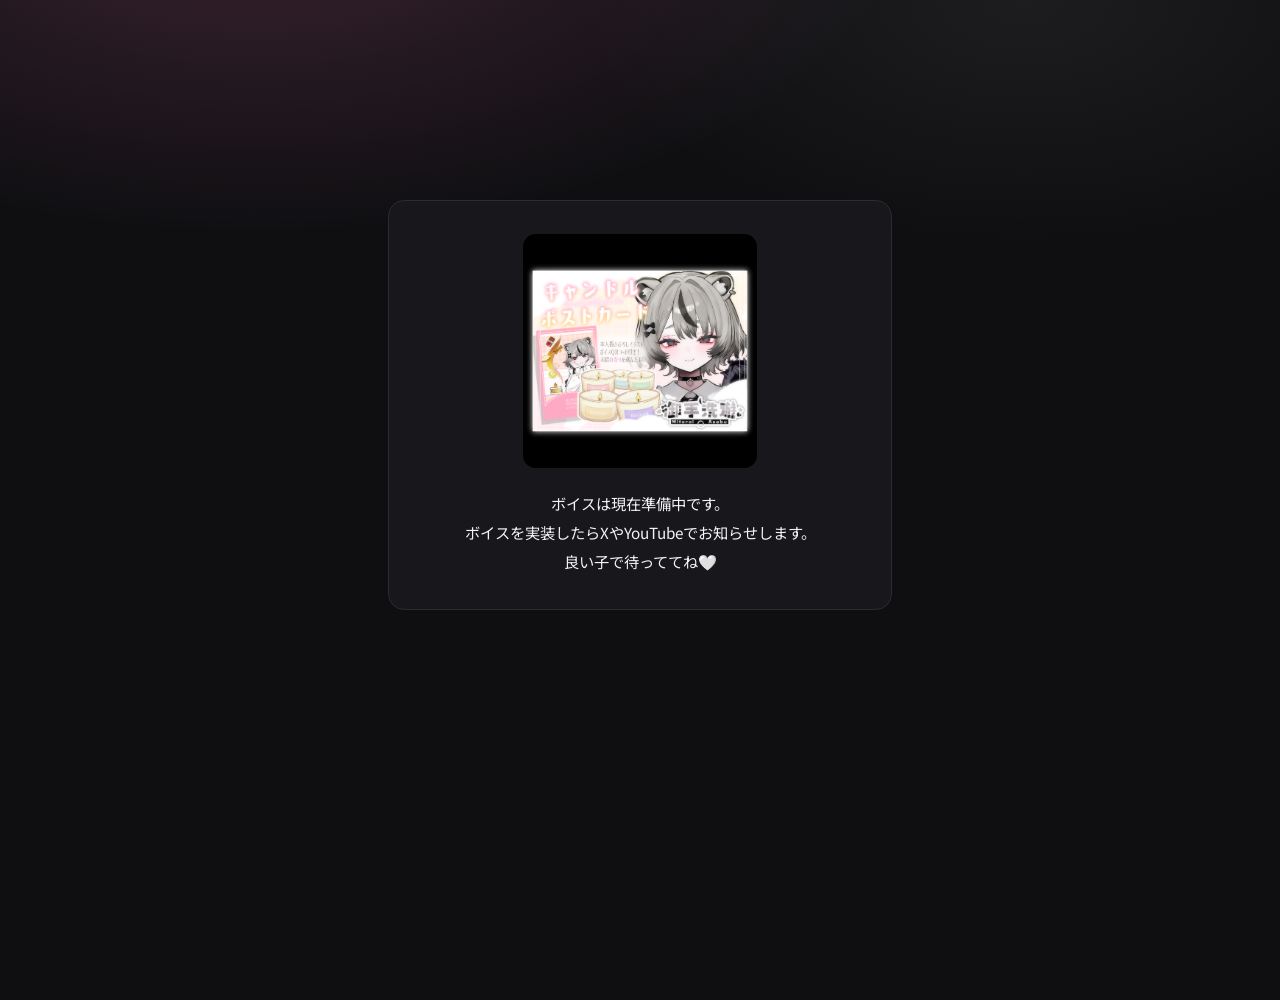
<file: temporary.html>
<!doctype html>
<html lang="ja">
<head>
  <meta charset="utf-8" />
  <meta name="viewport" content="width=device-width,initial-scale=1" />
  <meta name="robots" content="noindex,nofollow" />
  <title>遊アーカイブ | 御手洗 遊</title>
  <link rel="icon" href="./assets/siteicon.png" type="image/png" />
  <link rel="stylesheet" href="./styles.css" />
  <link href="https://fonts.googleapis.com/css2?family=DotGothic16&family=Dela+Gothic+One&family=Kaisei+Tokumin:wght@400;700;800&family=Noto+Sans+JP:wght@400;500;700;900&family=M+PLUS+Rounded+1c:wght@400;700;800;900&display=swap" rel="stylesheet" />
  <style>
    .temp-wrap{
      min-height: 100vh;
      display: flex;
      align-items: center;
      justify-content: center;
      padding: 40px 20px;
      box-sizing: border-box;
    }
    .temp-card{
      max-width: 560px;
      width: 100%;
      background: var(--card);
      border: 1px solid var(--line);
      border-radius: var(--radius);
      padding: 36px 28px;
      text-align: center;
    }
    .temp-img{
      max-width: 260px;
      width: 100%;
      height: auto;
      border-radius: 14px;
      margin: 0 auto 24px;
      display: block;
    }
    .temp-text{
      color: var(--text);
      font-size: 17px;
      line-height: 1.9;
      white-space: pre-line;
      margin: 0;
    }
  </style>
</head>
<body>
  <div class="temp-wrap">
    <div class="temp-card">
      <img class="temp-img" src="./assets/aroma.png" alt="" />
      <p class="temp-text">ボイスは現在準備中です。</br>ボイスを実装したらXやYouTubeでお知らせします。</br>良い子で待っててね🤍</p>
    </div>
  </div>
</body>
</html>
</file>
<file: styles.css>
/* ============================================================
   🔤 カスタムフォント: Neo둥근모 Pro（韓国語ドット風）
   ファイルは assets/fonts/ に配置
   ============================================================ */
@font-face {
  font-family: 'NeoDunggeunmoPro';
  src: url('./assets/fonts/NeoDunggeunmoPro-Regular.woff2') format('woff2'),
       url('./assets/fonts/NeoDunggeunmoPro-Regular.woff')  format('woff'),
       url('./assets/fonts/NeoDunggeunmoPro-Regular.ttf')   format('truetype');
  font-weight: 400;
  font-style: normal;
  font-display: swap;
}

:root{
  --bg:#0f0f12;
  --card:#17171c;
  --card2:#1f1f25;
  --text:#f3f3f5;
  --muted:#b6b6c2;
  --line:#2b2b34;
  --accent:#ff79b0; /* ほんのりピンク */
  --radius:18px;

  /* ── カスタムカーソル（外ピンク・中黒） ── */
  --cursor-arrow: url("data:image/svg+xml,%3Csvg xmlns='http://www.w3.org/2000/svg' width='20' height='20' viewBox='0 0 20 20'%3E%3Cpolygon points='2,2 2,16 6,12 9,19 11,18 8,11 14,11' fill='%23000000' stroke='%23ff6eb4' stroke-width='1.4'/%3E%3C/svg%3E") 2 2, auto;
  --cursor-paw: url("data:image/svg+xml,%3Csvg xmlns='http://www.w3.org/2000/svg' width='24' height='24' viewBox='0 0 24 24'%3E%3Ccircle cx='12' cy='17' r='6' fill='%23000000' stroke='%23ff79b0' stroke-width='1.2'/%3E%3Ccircle cx='4' cy='10' r='2.2' fill='%23000000' stroke='%23ff79b0' stroke-width='1.2'/%3E%3Ccircle cx='8' cy='5' r='2.4' fill='%23000000' stroke='%23ff79b0' stroke-width='1.2'/%3E%3Ccircle cx='12' cy='3.5' r='2.4' fill='%23000000' stroke='%23ff79b0' stroke-width='1.2'/%3E%3Ccircle cx='16' cy='5' r='2.4' fill='%23000000' stroke='%23ff79b0' stroke-width='1.2'/%3E%3Ccircle cx='20' cy='10' r='2.2' fill='%23000000' stroke='%23ff79b0' stroke-width='1.2'/%3E%3C/svg%3E") 12 17, pointer;
}

*{box-sizing:border-box}
html,body{height:100%}
body{
  margin:0;
  font-family: system-ui, -apple-system, Segoe UI, Roboto, "Noto Sans JP", sans-serif;
  background: radial-gradient(1200px 600px at 20% -10%, rgba(255,121,176,.18), transparent 60%),
              radial-gradient(900px 500px at 80% 0%, rgba(255,255,255,.06), transparent 55%),
              var(--bg);
  color:var(--text);
  background-repeat: no-repeat;        /* ★ 繰り返し防止 */
  background-size: cover;              /* ★ 画面全体に1枚で */
  background-attachment: fixed;        /* ★ スクロールでズレて見えるの防止（好み） */
}

a{color:inherit}
.muted{color:var(--muted)}

.topbar{
  position:sticky; top:0; z-index:10;
  display:flex; gap:16px; justify-content:space-between; align-items:center;
  padding:14px 18px;
  border-bottom:1px solid var(--line);
  backdrop-filter: blur(10px);
  background: rgba(15,15,18,.65);
}

.brand__title{
  font-family: 'DotGothic16', monospace;
  font-weight: 400;
  letter-spacing: .04em;
}
.brand__sub{
  font-family: 'DotGothic16', monospace;
  font-size: 11px;
  color: var(--muted);
  margin-top: 3px;
  letter-spacing: .03em;
}
:lang(ko) .brand__title,
:lang(ko) .brand__sub {
  font-family: 'NeoDunggeunmoPro', monospace;
  letter-spacing: .04em;
}

.actions{display:flex; gap:10px; align-items:center}
.lang{display:flex; gap:8px; margin-left: 48px; flex-wrap:wrap}

/* BGM音量スライダー */
.bgm-volume{
  display:flex;
  align-items:center;
  gap:6px;
}
.bgm-volume__icon{
  display:inline-flex;
  align-items:center;
  justify-content:center;
  width:32px;
  height:32px;
  border-radius:999px;
  border:1px solid var(--line);
  background: rgba(255,255,255,.04);
  color:var(--text);
  font-size:15px;
  cursor: var(--cursor-paw);
  flex-shrink:0;
}
.bgm-volume__icon:hover{
  border-color: rgba(255,121,176,.7);
}
.bgm-volume__slider{
  -webkit-appearance:none;
  appearance:none;
  width:90px;
  height:4px;
  border-radius:999px;
  background: rgba(255,255,255,.18);
  cursor: var(--cursor-paw);
  outline:none;
}
.bgm-volume__slider::-webkit-slider-thumb{
  -webkit-appearance:none;
  appearance:none;
  width:14px;
  height:14px;
  border-radius:50%;
  background: #ff79b0;
  box-shadow: 0 0 0 3px rgba(255,121,176,.25);
  cursor: var(--cursor-paw);
}
.bgm-volume__slider::-moz-range-thumb{
  width:14px;
  height:14px;
  border:none;
  border-radius:50%;
  background: #ff79b0;
  box-shadow: 0 0 0 3px rgba(255,121,176,.25);
  cursor: var(--cursor-paw);
}

/* 曲リスト（ハンバーガー・プルダウン） */
.bgm-playlist{
  position:relative;
  flex-shrink:0;
}
.bgm-playlist__toggle{
  font-size:14px;
}
.bgm-playlist__menu{
  display:none;
  position:absolute;
  top:calc(100% + 8px);
  left:0;
  min-width:180px;
  max-height:280px;
  overflow-y:auto;
  background: rgba(20,16,24,.96);
  border:1px solid var(--line);
  border-radius:12px;
  padding:6px;
  box-shadow: 0 10px 30px rgba(0,0,0,.35);
  z-index:1200;
}
.bgm-playlist__menu.open{
  display:flex;
  flex-direction:column;
  gap:2px;
}
.bgm-playlist__item{
  display:block;
  width:100%;
  text-align:left;
  background:transparent;
  border:none;
  color:var(--text);
  padding:8px 10px;
  border-radius:8px;
  font-size:13px;
  cursor: var(--cursor-paw);
  white-space:nowrap;
  overflow:hidden;
  text-overflow:ellipsis;
}
.bgm-playlist__item:hover{
  background: rgba(255,255,255,.08);
}
.bgm-playlist__item.active{
  color:#ff79b0;
  background: rgba(255,121,176,.12);
  font-weight:700;
}

/* MVを見るリンク */
.bgm-mv-link{
  display:inline-flex;
  align-items:center;
  gap:5px;
  border:1px solid var(--line);
  background: rgba(255,255,255,.04);
  color:var(--text);
  padding:7px 12px;
  border-radius:999px;
  font-size:12px;
  text-decoration:none;
  white-space:nowrap;
  flex-shrink:0;
}
.bgm-mv-link:hover{
  border-color: rgba(255,121,176,.7);
  color:#ff79b0;
}
.bgm-mv-link__icon{
  font-size:13px;
}

.chip{
  border:1px solid var(--line);
  background: rgba(255,255,255,.04);
  color:var(--text);
  padding:8px 10px;
  border-radius:999px;
  cursor: var(--cursor-paw);
}
.chip.active{
  border-color: rgba(255,121,176,.7);
  box-shadow: 0 0 0 3px rgba(255,121,176,.15);
}

.tabs{
  display:flex; gap:8px; flex-wrap:wrap;
  padding:10px 14px;
  border-bottom:1px solid var(--line);
  background: rgba(15,15,18,.45);
  position:sticky; top:58px; z-index:9;
  backdrop-filter: blur(10px);
  transition: transform .3s ease, top .3s ease;
}
.tab{
  text-decoration:none;
  padding:10px 12px;
  border:1px solid var(--line);
  border-radius:999px;
  background: rgba(255,255,255,.03);
  color:var(--text);
  font-size:14px;
}
.tab.active{
  border-color: rgba(255,121,176,.7);
  background: rgba(255,121,176,.12);
}

.container{
  max-width:825px;
  margin:0 auto;
  padding:18px 14px 80px;
  position: relative;
  z-index: 3;        /* topbar(10)/tabs(9)より下 */
  isolation: isolate;
}

/* 塗り絵コンテストページ（#school-coloring-contest）表示中はブラウザ幅いっぱいに広げる */
body.page-schoolcoloring-active .container{
  max-width: 100%;
  padding-left: 20px;
  padding-right: 20px;
  box-sizing: border-box;
}
body.page-schoolcoloring-active .support-card{
  max-width: 100%;
}
@media (max-width: 600px){
  body.page-schoolcoloring-active .container{
    padding-left: 10px;
    padding-right: 10px;
  }
}

/* スマホ：タブが非表示のため、コンテンツが固定ヘッダーと被らないように上余白を追加 */
@media (max-width: 768px){
  .container{
    padding-top: 32px;
  }
}

.hero{
  display:flex; justify-content:space-between; align-items:flex-end;
  gap:18px;
  margin:8px 0 16px;
}
.hero h1{margin:0; font-size:26px}
.hero p{margin:8px 0 0}

.card{
  border:1px solid var(--line);
  background: linear-gradient(180deg, rgba(255,255,255,.04), rgba(255,255,255,.02));
  border-radius:var(--radius);
  padding:14px;
  margin:14px 0;
  overflow: hidden;   /* ★ ピンクのはみ出しを止める */
}

.card__head{
  display:flex; justify-content:space-between; align-items:baseline;
  gap:10px;
  margin-bottom:12px;
}
.card__head h2{margin:0; font-size:18px}

.schedule img{
  width:100%;
  height:auto;
  border-radius:14px;
  border:1px solid rgba(255,255,255,.06);
  background: var(--card2);
  cursor: var(--cursor-paw);
}

.grid{
  display:grid;
  grid-template-columns: repeat(3, minmax(0, 1fr));
  gap:12px;
}
@media (max-width: 900px){
  .grid{grid-template-columns: repeat(2, minmax(0, 1fr));}
}
@media (max-width: 560px){
  .grid{grid-template-columns: 1fr;}
}

.event{
  border:1px solid var(--line);
  background: rgba(255,255,255,.03);
  border-radius:16px;
  overflow:hidden;
  cursor: var(--cursor-paw);
  transition: transform .08s ease, border-color .08s ease;
}
.event:hover{ transform: translateY(-1px); border-color: rgba(255,121,176,.45); }
.event__img{ width:100%; aspect-ratio: 16 / 9; object-fit:cover; display:block; background: var(--card2); }
.event__body{ padding:10px 10px 12px; }
.event__title{ margin:0; font-size:15px; font-weight:700; }
.event__meta{ margin-top:6px; font-size:12px; color:var(--muted); display:flex; gap:8px; flex-wrap:wrap; }

.page{display:none; position:relative;}

.temp-wrap{
  min-height: 60vh;
  display: flex;
  align-items: center;
  justify-content: center;
  padding: 40px 20px;
  box-sizing: border-box;
}
.temp-card{
  max-width: 560px;
  width: 100%;
  background: var(--card);
  border: 1px solid var(--line);
  border-radius: var(--radius);
  padding: 36px 28px;
  text-align: center;
}
.temp-img{
  max-width: 260px;
  width: 100%;
  height: auto;
  border-radius: 14px;
  margin: 0 auto 24px;
  display: block;
}
.temp-text{
  color: var(--text);
  font-size: 17px;
  line-height: 1.9;
  white-space: pre-line;
  margin: 0;
}
.page.active{display:block}

.prose{
  line-height:1.75;
  color: var(--text);
  overflow-wrap: break-word; /* ★ 強制折り返し */
  word-break: break-word;
}

.prose a{ color: var(--accent); text-decoration: none; }
.prose a:hover{ text-decoration: underline; }
.prose hr{ border:none; border-top:1px solid var(--line); margin:16px 0; }
.prose ul{ margin:8px 0 8px 20px; }

.footer{
  padding:18px;
  border-top:1px solid var(--line);
  text-align:center;
  background: rgba(15,15,18,.35);
}

/* MODAL */
.modal{ position:fixed; inset:0; display:none; z-index:50; }
.modal.open{ display:block; }
.modal__backdrop{ position:absolute; inset:0; background: rgba(0,0,0,.62); }
.modal__panel{
  position:absolute; left:50%; top:50%;
  transform: translate(-50%, -50%);
  width:min(980px, 94vw);
  background: rgba(20,20,26,.98);
  border:1px solid var(--line);
  border-radius:18px;
  overflow: visible;
}
.modal__close{
  position:absolute; right:10px; top:8px;
  width:40px; height:40px;
  border-radius:999px;
  border:1px solid var(--line);
  font-size:22px;
  cursor: var(--cursor-paw);
  z-index:2;
}
.modal__content{
  display:grid;
  grid-template-columns: 1.1fr .9fr;
}
@media (max-width: 860px){
  .modal__content{ grid-template-columns: 1fr; }
}
.modal__img{
  width:100%;
  height:100%;
  max-height: 520px;
  object-fit:cover;
  background: var(--card2);
}
.modal__text{ padding:0; display:flex; flex-direction:column; gap:4px; }
.modal__text h3{ margin:0 0 4px; font-size:16px; }
.modal__links{ display:flex; gap:8px; flex-wrap:wrap; margin-top:10px; }
.btn{
  display:inline-flex; align-items:center; gap:8px;
  padding:10px 12px;
  border-radius:999px;
  border:1px solid var(--line);
  background: rgba(255,255,255,.05);
  text-decoration:none;
  cursor: var(--cursor-paw);
}
.btn.primary{
  border-color: rgba(255,121,176,.7);
  background: rgba(255,121,176,.14);
}

.asobu-note{
  border: none;
  background: transparent;
  border-radius: 14px;
  padding: 12px 12px 10px;
  margin-bottom: 12px;
}
.asobu-note__label{
  font-weight: 800;
  letter-spacing: .02em;
  margin-bottom: 6px;
}
.asobu-note__text{
  color: var(--text);
}
.asobu-note__text .divider{
  opacity: .6;
}

/* === イベント動画・画像 共通16:9枠 === */
.event__media{
  position: relative;
  width: 100%;
  aspect-ratio: 16 / 9;
  overflow: hidden;
  border-radius: 14px;
  background: #111;
}

.event__media video,
.event__media img{
  position: absolute;
  inset: 0;
  width: 100%;
  height: 100%;
  object-fit: cover;
  object-position: center;
  display: block;
}

/* ===== Modal scroll lock ===== */
body.modal-open {
  overflow: hidden;
}

/* ===== Split modal: 左=動画 / 右=画像+詳細+ボタン ===== */
.modal__carousel{
  display: grid;
  grid-template-columns: 1fr 1fr;
  min-height: 0;
}
/* 動画なし（画像のみ）の場合は中央1カラム */
.modal__carousel--image-only{
  grid-template-columns: 1fr;
  max-width: 520px;
  margin: 0 auto;
  width: 100%;
}

/* 両ページ常時表示 */
.carpage{
  display: flex;
  flex-direction: column;
  padding: 14px;
  min-height: 0;
}
/* 右カラムはスクロール可能 */
.carpage[data-page="1"]{
  border-left: 1px solid var(--line);
  overflow-y: auto;
  max-height: min(80vh, 600px);
}

/* =====================================================
   スマホ: 上左=動画 / 上右=画像 / 下=テキスト
   CSSグリッドだけで実現（DOM移動不要）
   ===================================================== */
@media (max-width: 680px) {
  .modal__panel {
    max-height: 90vh;
    overflow: hidden;
    display: flex;
    flex-direction: column;
    top: 50%;
    transform: translate(-50%, -50%);
  }

  /* カルーセルを grid-areas で3ゾーン定義 */
  .modal__carousel {
    display: grid;
    grid-template-columns: 1fr 1fr;
    grid-template-rows: auto 1fr;
    grid-template-areas:
      "video image"
      "text  text";
    flex: 1;
    min-height: 0;
    overflow: hidden;
  }

  /* page0(動画) → videoエリア */
  .carpage[data-page="0"] {
    grid-area: video;
    padding: 10px 6px 6px 10px;
    display: flex;
    flex-direction: column;
    min-height: 0;
  }

  /* page1自体を消して子要素をgridに直接参加させる */
  .carpage[data-page="1"] {
    display: contents;
    border-left: none;
  }

  /* mediaDetail → imageエリア */
  #modalMediaDetail {
    grid-area: image;
    padding: 10px 10px 6px 6px;
    aspect-ratio: unset;
    height: auto;
    min-height: 0;
    border-radius: 10px;
    overflow: hidden;
    background: rgba(255,255,255,.04);
    border: 1px solid rgba(255,255,255,.08);
  }
  #modalMediaDetail img {
    width: 100%;
    height: 100%;
    object-fit: contain;
    object-position: center;
    border-radius: 8px;
  }

  /* modal__text → textエリア */
  .modal__text {
    grid-area: text;
    border-top: 1px solid var(--line);
    overflow-y: auto;
    -webkit-overflow-scrolling: touch;
    padding: 12px 14px 16px;
    min-height: 0;
  }

  /* 動画ラッパー */
  #modalMediaMain {
    width: 100%;
    aspect-ratio: 16 / 9;
    border-radius: 10px;
    overflow: hidden;
    flex: none;
  }

  /* 画像のみモード: page0非表示、imageを全幅に */
  .modal__carousel--image-only {
    grid-template-columns: 1fr;
    grid-template-areas:
      "image"
      "text";
  }
  .modal__carousel--image-only .carpage[data-page="0"] {
    display: none;
  }
  .modal__carousel--image-only #modalMediaDetail {
    padding: 10px;
  }
}

/* カルーセルボタン非表示 */
.carbtn{ display: none !important; }

/* 左カラム: 動画エリア */
.modal__media{
  width: 100%;
  flex: 1;
  min-height: 160px;
  border-radius: 12px;
  overflow: hidden;
  background: rgba(255,255,255,.03);
  border: 1px solid rgba(255,255,255,.08);
  position: relative;
}
.modal__media img,
.modal__media video{
  width: 100%;
  height: 100%;
  object-fit: contain;
  object-position: center;
  display: block;
  background: #0c0c10;
}

.modal__navhint{ display: none; }

/* ===== Lightbox (image zoom) ===== */
.lightbox{ position:fixed; inset:0; display:none; z-index:2000; }
.lightbox.open{ display:block; }
.lightbox__backdrop{ position:absolute; inset:0; background: rgba(0,0,0,.78); }

.lightbox__stage{
  position:absolute;
  inset:0;
  display:flex;
  align-items:center;
  justify-content:center;
  overflow:hidden;
  touch-action:none;
}
/* frame: shrink-wraps to the rendered image size so the toolbar can anchor to it */
.lightbox__frame{
  position:relative;
  display:inline-block;
  max-width:90vw;
  max-height:78vh;
  line-height:0;
}
.lightbox__img{
  position:relative;
  display:block;
  max-width: 90vw;
  max-height: 78vh;
  border-radius: 14px;
  border: 1px solid rgba(255,255,255,.12);
  background: #0c0c10;
  transform-origin: center center;
  transition: transform .12s ease;
  touch-action:none;
  user-select:none;
  -webkit-user-drag:none;
  cursor: var(--cursor-paw);
}
.lightbox__img--dragging{ transition:none; }

/* toolbar (download / close) — anchored just above the top-right corner of the image itself */
.lightbox__toolbar{
  position:absolute;
  top:-52px; right:0;
  display:flex;
  gap:8px;
  z-index:3;
}
.lightbox__tool-btn{
  width:42px; height:42px;
  border-radius:50%;
  border:1px solid rgba(255,255,255,.25);
  background: rgba(20,20,26,.72);
  color:#fff;
  font-size:19px;
  line-height:1;
  display:flex; align-items:center; justify-content:center;
  cursor: var(--cursor-paw);
  backdrop-filter: blur(6px);
  transition: background .15s ease, border-color .15s ease, transform .15s ease;
}
.lightbox__tool-btn:hover{
  background: rgba(255,110,180,.35);
  border-color: rgba(255,110,180,.6);
  transform: translateY(-1px);
}

/* zoom slider bar */
.lightbox__zoom{
  position:absolute;
  left:50%; bottom:26px;
  transform: translateX(-50%);
  display:flex;
  align-items:center;
  gap:10px;
  background: rgba(20,20,26,.72);
  border:1px solid rgba(255,255,255,.18);
  border-radius: 999px;
  padding: 8px 18px;
  z-index:3;
  backdrop-filter: blur(6px);
}
.lightbox__zoom-icon{ color:#fff; font-size:14px; opacity:.85; user-select:none; }
.lightbox__zoom-slider{
  width:160px;
  accent-color:#ff6eb4;
  cursor: var(--cursor-paw);
}
.lightbox__zoom-value{
  color:#fff;
  font-size:12px;
  min-width:42px;
  text-align:right;
  opacity:.9;
  font-variant-numeric: tabular-nums;
}

@media (max-width: 680px){
  .lightbox__toolbar{ top:-46px; }
  .lightbox__tool-btn{ width:38px; height:38px; font-size:17px; }
  .lightbox__zoom{ padding:6px 14px; gap:8px; bottom:18px; }
  .lightbox__zoom-slider{ width:110px; }
}


/* ===== Modal close button ===== */
.modal__panel{ overflow: hidden; }
.modal__close{ top: 8px; right: 10px; z-index: 60; }


/* ===== Detail page media (poster/image) ===== */
.modal__media--detail{
  height: 180px;
  flex: none;
  margin-bottom: 10px;
}

@media (max-width: 680px){
  .modal__media--detail{ height: 160px; }
}


/* ===== Home split layout (Schedule left / Events right) ===== */
/* 右を固定の長さ（イベント3枚ぶん）にする：右が増えてもここで止まって中だけスクロール */
:root{
  --homeEventsHeight: 600px; /* ★ ここが固定高さ（だいたいイベント3枚ぶん） */
}

.home-split{
  display: grid;
  grid-template-columns: 1fr 1fr;
  gap: 14px;
  align-items: start;
}

/* 左は内容に合わせて伸びる／右だけ固定高さ */
.home-left .card{
  height: auto;              /* ★ 左は伸びる */
  margin: 0;
  display: flex;
  flex-direction: column;
}

.home-right .card{
  height: var(--homeEventsHeight); /* ★ 右だけ固定 */
  margin: 0;
  display: flex;
  flex-direction: column;
  min-height: 0;
}

/* 右カードの中でスクロールさせる領域 */
.events-scroll{
  flex: 1;
  min-height: 0;
  overflow-y: auto;
  padding-right: 6px;
}

/* コンテスト / イベントを縦一列にする */
.home-right .grid{
  grid-template-columns: 1fr;
}

/* Responsive: stack on narrow screens */
@media (max-width: 900px){
  .home-split{
    grid-template-columns: 1fr;
  }
  .home-left .card,
  .home-right .card{
    height: auto; /* スマホでは固定しない */
    margin: 14px 0;
  }
  .events-scroll{
    max-height: none;
    overflow: visible;
    padding-right: 0;
  }
}

/* ===== スクロールバーをダークテーマに馴染ませる ===== */

/* WebKit系（Chrome / Edge / Safari） */
.events-scroll::-webkit-scrollbar{
  width: 10px;
}

.events-scroll::-webkit-scrollbar-track{
  background: rgba(255,255,255,0.05); /* 背景 */
  border-radius: 999px;
}

.events-scroll::-webkit-scrollbar-thumb{
  background: rgba(255,255,255,0.25); /* つまみ */
  border-radius: 999px;
}

.events-scroll::-webkit-scrollbar-thumb:hover{
  background: rgba(255,255,255,0.4);
}

/* Firefox */
.events-scroll{
  scrollbar-width: thin;
  scrollbar-color: rgba(255,255,255,0.3) rgba(255,255,255,0.05);
}

/* 押して🖤 ボタンを見やすく（白背景・黒文字） */
.btn.primary{
  background: #ffffff;
  color: #000000;
  border: 2px solid #000000;
  opacity: 1;
}

/* ===== Goods redesign ===== */
.goods-hero{
  display:block;
  margin: 6px 0 14px;
}
.goods-hero h3{ margin:0; font-size:20px; font-weight:900; letter-spacing:.01em; }
.goods-hero .sub{ margin:6px 0 0; color:var(--muted); font-size:13px; line-height:1.6; }

.badges{ display:flex; gap:8px; flex-wrap:wrap; margin-top:10px; }
.badge{
  display:inline-flex; align-items:center;
  padding:6px 10px;
  border-radius:999px;
  border:1px solid var(--line);
  background: rgba(255,255,255,.04);
  font-size:12px;
}
.badge.pink{
  border-color: rgba(255,121,176,.75);
  background: rgba(255,121,176,.14);
}

.goods-box{
  border:1px solid var(--line);
  border-radius:16px;
  background: rgba(255,255,255,.02);
  overflow:hidden;
  margin: 12px 0;
}
.goods-box summary{
  cursor: var(--cursor-paw);
  padding:14px 14px;
  font-weight:900;
  font-size:18px;
}
.goods-box .inner{ padding: 0 14px 14px; }

.goods-summary{
  display:flex; align-items:center; gap:12px;
}
.goods-thumb{
  width:72px; height:72px; flex:0 0 auto;
  border-radius:12px;
  border:1px solid rgba(255,255,255,.10);
  background: rgba(255,255,255,.03);
  object-fit:cover;
}
.goods-summary .title{ font-size:18px; font-weight:900; }
.goods-summary .hint{ color:var(--muted); font-size:12px; margin-top:4px; }

.goods-img{
  width:100%;
  max-width:560px;
  border-radius:16px;
  border:1px solid rgba(255,255,255,.10);
  background: rgba(255,255,255,.03);
  margin: 10px 0 14px;
}

.callout{
  border:2px solid rgba(255,121,176,.85);
  background: rgba(255,121,176,.10);
  border-radius:16px;
  padding:12px 12px 10px;
  margin: 12px 0 12px;
}
.callout summary{
  font-size:18px;
  font-weight:900;
  padding:0;
  margin:0;
}
.callout .inner{ margin-top:10px; }

.ruleline{ margin: 12px 0; height:1px; background: rgba(255,255,255,.10); }

.goods-grid{
  display:grid;
  grid-template-columns: 1fr 1fr;
  gap:12px;
}
@media (max-width: 900px){
  .goods-grid{ grid-template-columns:1fr; }
}
.item-card{
  border:1px solid var(--line);
  border-radius:16px;
  background: rgba(255,255,255,.02);
  padding:12px;
}
.item-card h4{ margin:0 0 6px; font-size:16px; }
.inner h4{ margin-top:18px; margin-bottom:6px; }
.inner h4 + p, .inner h4 + div{ padding-left:0; }
.item-card p{ margin:0; color:var(--text); line-height:1.75; }

/* さっさと購入🤍 ボタン専用 */
.btn.buy-now{
  text-decoration: none;          /* 常時アンダーバーなし */
  transition: background .15s ease, color .15s ease, border-color .15s ease;
}

.btn.buy-now:hover{
  text-decoration: none;          /* hoverでも絶対出さない */
  background: rgba(255,121,176,.18);
  color: var(--accent);
  border-color: rgba(255,121,176,.7);
}

/* ===== Header social buttons ===== */
.social{
  display:flex;
  gap:8px;
  flex-wrap:wrap;
  align-items:center;
}

/* aタグでもchipを同じ見た目にする */
.chip-link{
  text-decoration:none;
  line-height: 1;
}
.chip-link:hover{
  text-decoration:none;
  border-color: rgba(255,121,176,.7);
  box-shadow: 0 0 0 3px rgba(255,121,176,.10);
}

/* 右上：SNSと言語の塊を「横並びのまま」間をあける */
.actions{
  display:flex;
  align-items:center;
  gap: 18px;            /* ← SNS と 言語の “間” の空白（好みで 12〜28） */
}

/* それぞれの塊の中も少し間隔 */
.social, .lang{
  display:flex;
  align-items:center;
  gap: 10px;            /* ← ボタン同士の間（好みで 8〜14） */
  flex-wrap: wrap;
}

/* aタグもbuttonも「ボタンっぽく」統一（chip既存を強化） */
.chip{
  display:inline-flex;
  align-items:center;
  justify-content:center;
  height: 36px;         /* ← ボタン感 */
  padding: 0 12px;
  border-radius: 999px;
  font-weight: 800;
  letter-spacing: .01em;
}

/* リンクの下線を絶対消す */
.chip-link{
  text-decoration:none;
}
.chip-link:hover{
  text-decoration:none;
}

/* ちょい“ボタン感”強化（hover/active） */
.chip:hover{
  border-color: rgba(255,121,176,.7);
  box-shadow: 0 0 0 3px rgba(255,121,176,.12);
  transform: translateY(-1px);
}
.chip:active{
  transform: translateY(0px);
}

/* ハンバーガーボタン */
.menu-btn{
  display: none;
  font-size: 22px;
  background: none;
  border: none;
  color: var(--text);
  cursor: var(--cursor-paw);
}

/* メニュー本体 */
.menu-panel{
  display: none;
  position: absolute;
  top: 58px;
  right: 14px;
  background: rgba(20,20,26,.98);
  border: 1px solid var(--line);
  border-radius: 14px;
  padding: 12px;
  z-index: 30;
}

.menu-panel.open{
  display: block;
}

.menu-group{
  display: flex;
  flex-direction: column;
  gap: 8px;
  margin-bottom: 10px;
}

.menu-group a,
.menu-group button{
  background: rgba(255,255,255,.05);
  border: 1px solid var(--line);
  border-radius: 999px;
  padding: 8px 12px;
  color: var(--text);
  text-decoration: none;
  cursor: var(--cursor-paw);
}

/* スマホ時の切替 */
@media (max-width: 768px){
  .social,
  .lang{
    display: none;
  }

  .menu-btn{
    display: block;
  }

  .bgm-volume__slider{
    width: 60px;
  }

  .bgm-mv-link__text{
    display:none;
  }
  .bgm-mv-link{
    padding:7px 9px;
  }
  .bgm-playlist__menu{
    min-width:150px;
    right:0;
    left:auto;
  }
}

/* ===== Mobile hamburger tabs ===== */

/* まずPCではハンバーガー系は隠す */
.nav-toggle{ display:none; }
.navpanel{ display:none; }

/* スマホ：PC用tabsは消して、ハンバーガーを出す */
@media (max-width: 768px){
  .tabs{ display:none; }              /* ← これが超重要：2重表示を止める */
  .nav-toggle{ display:inline-flex; } /* ☰ を表示 */

  /* 右上のボタン類が詰まらないように */
  .actions{ gap: 10px; }
  .lang{ margin-left: 12px; }         /* PCの大きい余白を縮める */
}

/* ハンバーガーボタンの見た目 */
.nav-toggle{
  width: 40px;
  height: 40px;
  border-radius: 12px;
  border: 1px solid var(--line);
  background: rgba(255,255,255,.05);
  color: var(--text);
  cursor: var(--cursor-paw);
  align-items:center;
  justify-content:center;
  font-size: 20px;
  /* 常にヘッダー内インライン配置 */
  position: static;
  z-index: 30;
  transition: opacity 0.3s ease;
}

/* ハンバーガーは常時表示（スクロールで隠さない） */
.nav-toggle.hidden{
  opacity: 1 !important;
  pointer-events: auto !important;
}

/* パネル（初期は非表示） */
.navpanel{
  position: fixed;
  inset: 0;
  z-index: 40;
  display: none;
}
.navpanel.open{ display: block; }

.navpanel__backdrop{
  position: absolute;
  inset: 0;
  background: rgba(0,0,0,.55);
}

.navpanel__inner{
  position: absolute;
  right: 12px;
  top: 64px;
  width: min(92vw, 360px);
  border: 1px solid var(--line);
  background: rgba(20,20,26,.98);
  border-radius: 16px;
  padding: 12px;
}

.navpanel__title{
  font-weight: 900;
  margin: 4px 6px 10px;
}

/* SNSボタンを3列横並びに */
.navpanel__group{
  display: flex;
  flex-wrap: wrap;
  gap: 6px;
}
.navpanel__group .sns-img-btn{
  flex: 0 0 auto;
}

.navpanel__grid{
  display: grid;
  grid-template-columns: 1fr 1fr;
  gap: 10px;
}

/* モバイルメニュー内のタブをボタンっぽく */
.tab--mobile{
  display: inline-flex;
  justify-content: center;
  text-decoration: none;
}
/* ===== SNS image buttons ===== */
.sns-img-btn {
  display: inline-block;
  border-radius: 8px;
  overflow: hidden;
  text-decoration: none;
  transition: transform .18s ease, box-shadow .18s ease, opacity .18s ease;
  line-height: 0;
  border: 1px solid rgba(255,255,255,.08);
}
.sns-img-btn img {
  display: block;
  width: 80px;
  height: 40px;
  object-fit: cover;
  border-radius: inherit;
}
.sns-img-btn:hover {
  transform: translateY(-2px) scale(1.03);
  box-shadow: 0 4px 18px rgba(0,0,0,.45);
  opacity: .92;
}
.sns-img-btn:active {
  transform: translateY(0) scale(.99);
}
/* ===== SUPPORT TAB - 支援ページ専用スタイル ===== */
/* support.html のスタイルを support- プレフィックスで移植 */

.support-card {
  width: 100%;
  max-width: 1060px;
  margin: 24px auto;
  background: #17171c;
  border-radius: 32px;
  box-shadow:
    0 0 0 1px rgba(255,121,176,0.2),
    0 20px 80px rgba(0,0,0,0.5),
    0 4px 16px rgba(0,0,0,0.4);
  overflow: hidden;
  position: relative;
  font-family: 'Noto Sans JP', system-ui, sans-serif;
}
.support-card::before {
  content: '';
  position: absolute;
  top: -50px; right: -50px;
  width: 180px; height: 180px;
  background: radial-gradient(circle, rgba(255,121,176,0.1) 0%, transparent 65%);
  pointer-events: none;
  z-index: 0;
}

.support-top-stripe { display: none; }

.support-inner {
  padding: 40px 48px 48px;
  position: relative;
  z-index: 1;
}
@media (max-width: 600px) {
  .support-inner { padding: 28px 20px 36px; }
}

/* Header */
.support-header { text-align: center; margin-bottom: 36px; }
.support-tag-row {
  display: flex; align-items: center; justify-content: center;
  gap: 8px; margin-bottom: 14px;
}
.support-tag {
  font-size: 10px; font-weight: 700; letter-spacing: 0.18em;
  padding: 4px 12px; border-radius: 99px;
}
.support-tag-dark { background: #0f0f12; color: #ffb8d8; }
.support-main-title {
  font-family: 'Kaisei Tokumin', serif;
  font-weight: 800; font-size: 27px; color: #f3f3f5;
  line-height: 1.25; letter-spacing: 0.06em;
}
.support-accent { color: #ff79b0; font-size: 0.9em; }
body.no-anim .support-accent { opacity: 1 !important; transition: none !important; }
.support-sub-title { margin-top: 8px; font-size: 13px; color: #b6b6c2; letter-spacing: 0.15em; }
.support-deco-line {
  display: flex; align-items: center; justify-content: center;
  gap: 6px; margin-top: 14px; color: #ff79b0; font-size: 18px; letter-spacing: 4px;
}

/* Section heading */
.support-sec-head {
  display: flex; align-items: center; gap: 8px;
  font-family: 'Kaisei Tokumin', serif;
  font-size: 15px; font-weight: 700; letter-spacing: 0.08em;
  color: #ff79b0; text-transform: none; margin-bottom: 14px;
}
.support-sec-head::after {
  content: ''; flex: 1; height: 1.5px;
  background: linear-gradient(to right, rgba(255,121,176,0.5), transparent);
  border-radius: 2px;
}
.support-sec-icon { font-size: 14px; }

/* List items */
.support-list { display: flex; flex-direction: column; gap: 9px; margin-bottom: 28px; }
.support-item {
  display: flex; align-items: center; gap: 13px;
  background: #1f1f25; border: 1px solid #3a3a48;
  border-radius: 16px; padding: 13px 16px;
  position: relative; overflow: hidden; transition: transform 0.15s;
}
.support-item:hover { transform: translateX(3px); }
.support-item-top {
  background: linear-gradient(105deg, rgba(255,77,147,0.14) 0%, #1f1f25 100%);
  border-color: rgba(255,121,176,0.55);
}
.support-item-top::before {
  content: ''; position: absolute; left: 0; top: 0; bottom: 0; width: 5px;
  background: linear-gradient(to bottom, #ff79b0, #ff4d93);
}
.support-nbubble {
  width: 34px; height: 34px; border-radius: 50%;
  display: flex; align-items: center; justify-content: center;
  font-family: 'Kaisei Tokumin', serif; font-weight: 800; font-size: 15px; flex-shrink: 0;
  background: rgba(255,121,176,0.18); color: #ff79b0;
  border: 1px solid rgba(255,121,176,0.4);
}
.support-item-top .support-nbubble {
  background: #ff79b0; color: #fff; border-color: #ff79b0;
  box-shadow: 0 3px 10px rgba(240,56,120,0.3);
}
.support-ibody { flex: 1; min-width: 0; }
.support-iname {
  font-family: 'Kaisei Tokumin', serif; font-size: 15px; font-weight: 700;
  color: #f3f3f5; line-height: 1.2;
}
.support-inote { font-size: 12px; color: #b6b6c2; margin-top: 3px; line-height: 1.5; }
.support-iright { font-size: 13px; font-weight: 700; color: #ff79b0; text-align: right; flex-shrink: 0; }

/* Bracket */
.support-bracket {
  background: rgba(255,121,176,0.05); border: 2px dashed rgba(255,121,176,0.25);
  border-radius: 18px; padding: 14px 12px 12px; margin-top: 10px;
  position: relative; display: flex; flex-direction: column; gap: 8px;
}
.support-bracket-label {
  position: absolute; top: -11px; left: 14px;
  background: #17171c; padding: 0 8px; font-size: 12px; font-weight: 700;
  color: #b6b6c2; letter-spacing: 0.15em; border-radius: 99px;
}
.support-bracket .support-item { border-radius: 12px; margin: 0; background: #1f1f25; }

/* CF box */
.support-cf-box {
  border-radius: 20px; padding: 2px; margin-bottom: 26px; position: relative;
  background: linear-gradient(135deg, #c8a84b 0%, #f5e27a 22%, #a07830 45%, #f0d060 68%, #c8a84b 100%);
  box-shadow: 0 0 18px rgba(212,175,55,0.25), 0 8px 32px rgba(0,0,0,0.55);
}
.support-cf-inner {
  position: relative; z-index: 1;
  background: linear-gradient(145deg, #1c1408 0%, #0f0f12 55%, #160e06 100%);
  border-radius: 18px; padding: 22px 24px; overflow: hidden;
}
.support-cf-inner::before {
  content: ''; position: absolute; top: -30px; right: -30px;
  width: 130px; height: 130px;
  background: radial-gradient(circle, rgba(212,175,55,0.18) 0%, transparent 65%);
  pointer-events: none;
}
.support-cf-header { display: flex; align-items: center; gap: 10px; margin-bottom: 16px; }
.support-cf-badge {
  background: linear-gradient(90deg, #c8a84b, #f5e27a, #c8a84b); color: #1a1000;
  font-size: 14px; font-weight: 900; letter-spacing: 0.06em;
  padding: 6px 16px; border-radius: 99px; box-shadow: 0 3px 12px rgba(212,175,55,0.4);
}
.support-cf-title { font-size: 13px; font-weight: 700; color: #f0d878; letter-spacing: 0.08em; }
.support-cf-rewards { display: grid; grid-template-columns: 1fr 1fr; gap: 10px; }
.support-cf-reward {
  background: rgba(255,255,255,0.07); border: 1px solid rgba(212,175,55,0.35);
  border-radius: 12px; padding: 12px 14px;
}
.support-cf-reward-label {
  font-size: 9px; color: rgba(212,175,55,0.75); letter-spacing: 0.22em;
  text-transform: uppercase; margin-bottom: 5px;
}
.support-cf-reward-value {
  font-family: 'Kaisei Tokumin', serif; font-weight: 900;
  font-size: 18px; color: #fff; line-height: 1.3;
}
.support-cf-reward-value span {
  color: #ff9dcb; font-size: 13px; font-weight: 500;
  display: block; margin-top: 4px; line-height: 1.5;
}

/* ➡ アイテム右の外側リンクボタン */
.support-item-link-wrap {
  display: flex; align-items: center; gap: 0;
}
.support-item-arrow {
  display: inline-flex; align-items: center; justify-content: center;
  width: 40px; height: 40px;
  border-radius: 50%;
  border: 1.5px solid rgba(255,121,176,0.55);
  background: rgba(255,121,176,0.10);
  color: #ff79b0;
  font-size: 20px;
  text-decoration: none;
  flex-shrink: 0;
  transition: background 0.15s, border-color 0.15s, transform 0.15s;
  margin-left: 10px;
}
.support-item-arrow:hover {
  background: rgba(255,121,176,0.25);
  border-color: rgba(255,121,176,0.85);
  transform: translateX(3px);
  text-decoration: none;
}
/* support-list を overflow: visible にして外にはみ出せるように */
.support-list { overflow: visible; }
/* ラップ要素で横並びにする */
.support-item-row {
  display: flex; align-items: center;
}
.support-item-row .support-item {
  flex: 1; min-width: 0;
}

/* Goods note */
.support-goods-box {
  background: #22222a; border: 1px solid #5a3a6a; border-radius: 18px;
  padding: 16px 18px; margin-bottom: 26px; display: flex; gap: 13px; align-items: flex-start;
}
.support-goods-icon { font-size: 26px; flex-shrink: 0; line-height: 1; margin-top: 1px; }
.support-goods-title { font-size: 15px; font-weight: 900; color: #f3f3f5; margin-bottom: 5px; line-height: 1.3; }
.support-goods-text { font-size: 13px; color: #b6b6c2; line-height: 1.75; }
.support-goods-text b { color: #ff79b0; font-weight: 900; }

/* Timeline */
.support-tl-note { font-size: 13px; color: #b6b6c2; letter-spacing: 0.05em; margin-bottom: 12px; padding-left: 2px; }
.support-tl-note b { color: #f3f3f5; }
/* Timeline */
.support-tl-note { font-size: 13px; color: #b6b6c2; letter-spacing: 0.05em; margin-bottom: 12px; padding-left: 2px; }
.support-tl-note b { color: #f3f3f5; }
.support-timeline {
  display: grid;
  grid-template-columns: repeat(4, 100px);
  gap: 24px;
  margin-bottom: 8px;
}
.support-tl-card {
  width: 100px;
  height: 100px;
  background: #1f1f25;
  border: 1px solid #3a3a48;
  border-radius: 14px;
  text-align: center;
  position: relative;
  display: flex;
  flex-direction: column;
  align-items: center;
  justify-content: center;
}
.support-tl-start { background: #c34678; border-color: #c34678; box-shadow: 0 4px 18px rgba(240,56,120,0.28); }
.support-tl-card:not(:last-child)::after {
  content: '›'; position: absolute; right: -16px; top: 50%; transform: translateY(-50%);
  font-size: 22px; font-weight: 900; color: #ff4d93; z-index: 3;
}
.support-tl-month { font-family: 'Kaisei Tokumin', serif; font-weight: 800; font-size: 18px; color: #ff79b0; line-height: 1; }
.support-tl-start .support-tl-month { color: #fff; }
.support-tl-action { font-size: 12px; font-weight: 700; color: #b6b6c2; margin-top: 4px; letter-spacing: 0.05em; line-height: 1.4; }
.support-tl-start .support-tl-action { color: rgba(255,255,255,0.95); }
.support-tl-total .support-tl-month { font-size: 13px; color: #b6b6c2; font-family: 'Kaisei Tokumin', serif; font-weight: 900; }
@media (max-width: 600px) {
  .support-timeline {
    grid-template-columns: repeat(4, 1fr);
    gap: 4px;
  }
  .support-tl-card {
    width: 100%;
    height: 90px;
    border-radius: 8px;
    padding: 4px 2px;
  }
  .support-tl-card:not(:last-child)::after {
    right: -8px;
    font-size: 14px;
  }
}

/* Spread list */
.support-spread-list { display: flex; flex-direction: column; gap: 9px; margin-bottom: 28px; }
.support-spread-item {
  display: flex; align-items: flex-start; gap: 13px;
  background: #1f1f25; border: 1px solid #3a3a48; border-radius: 16px;
  padding: 13px 16px; position: relative; overflow: hidden; transition: transform 0.15s;
}
.support-spread-item:hover { transform: translateX(3px); }
.support-pink-dot {
  width: 34px; height: 34px; border-radius: 50%; flex-shrink: 0; margin-top: 1px;
  background: rgba(255,121,176,0.18); border: 1px solid rgba(255,121,176,0.4);
}

/* Accordion */
.support-accordion-wrap { margin-bottom: 28px; }
.support-accordion-header {
  display: flex; align-items: center; justify-content: space-between;
  cursor: var(--cursor-paw); user-select: none;
}
.support-accordion-header .support-sec-head { margin-bottom: 0; flex: 1; pointer-events: none; }
.support-accordion-arrow { font-size: 12px; color: #ff79b0; transition: transform 0.3s ease; margin-left: 8px; }
.support-accordion-wrap.open .support-accordion-arrow { transform: rotate(180deg); }
.support-accordion-body {
  overflow: hidden; max-height: 0; opacity: 0;
  transition: max-height 0.45s ease, opacity 0.3s ease, margin-top 0.3s ease;
  margin-top: 0;
}
.support-accordion-wrap.open .support-accordion-body { max-height: 3000px; opacity: 1; margin-top: 14px; }

/* Footer */
.support-footer {
  text-align: center; margin-top: 32px; padding-top: 22px;
  border-top: 2px dashed #2b2b34;
}
.support-footer-hearts { font-size: 15px; letter-spacing: 6px; color: #ff4d93; margin-bottom: 8px; }
.support-footer-msg { font-size: 13px; color: #b6b6c2; letter-spacing: 0.15em; margin-bottom: 8px; }
.support-footer-name { font-family: 'Kaisei Tokumin', serif; font-weight: 800; font-size: 26px; color: #f3f3f5; letter-spacing: 0.2em; }
.support-footer-roman { font-family: 'Kaisei Tokumin', serif; font-size: 12px; color: #b6b6c2; letter-spacing: 0.3em; margin-top: 4px; }
/* support-card--wide: 幅はデフォルトで860pxに統一したので追加指定不要 */
/* ===== グローバルフォントベース ===== */
body {
  font-family: 'Noto Sans JP', system-ui, sans-serif;
}

/* 折り畳みタイトルのみKaisei */
.goods-summary .title,
.support-main-title {
  font-family: 'Kaisei Tokumin', serif;
}

/* イベントカードを小さく */
.event__media {
  aspect-ratio: 3 / 2;
}
.event__title { font-size: 13px; }
.event__body { padding: 8px 8px 10px; }
.event__meta { font-size: 11px; margin-top: 4px; }

/* goods-box（details折り畳み）をsupport accordion風に置き換え */
.goods-box {
  background: transparent;
  border: none;
  border-radius: 0;
  overflow: visible;
  margin: 0 0 28px 0;
}
.goods-box > summary {
  display: flex;
  align-items: center;
  justify-content: space-between;
  cursor: var(--cursor-paw);
  user-select: none;
  list-style: none;
  padding: 0;
  font-size: inherit;
  font-weight: inherit;
  /* sec-head スタイルを適用 */
  font-family: 'Kaisei Tokumin', serif;
  font-size: 11px;
  font-weight: 700;
  letter-spacing: 0.28em;
  color: #ff79b0;
  text-transform: uppercase;
  margin-bottom: 0;
  padding-bottom: 10px;
  border-bottom: 1.5px solid;
  border-image: linear-gradient(to right, rgba(255,121,176,0.5), transparent) 1;
}
.goods-box > summary::after {
  content: '▼';
  font-size: 12px;
  color: #ff79b0;
  transition: transform 0.3s ease;
  margin-left: 8px;
  flex-shrink: 0;
  letter-spacing: 0;
  text-transform: none;
  font-weight: 400;
}
.goods-box[open] > summary::after {
  transform: rotate(180deg);
}
/* WebKit: デフォルトの▶マーカーを消す */
.goods-box > summary::-webkit-details-marker { display: none; }
.goods-box > summary::marker { display: none; }

.goods-box .inner {
  padding: 14px 0 0;
}

/* goods-summary（サマリー内のレイアウト） */
.goods-summary {
  display: flex;
  align-items: center;
  gap: 12px;
  flex: 1;
}
.goods-summary .title {
  font-family: 'Kaisei Tokumin', serif;
  font-size: 15px;
  font-weight: 700;
  color: #f3f3f5;
  letter-spacing: 0.04em;
  text-transform: none;
}
.goods-summary .hint {
  color: #b6b6c2;
  font-size: 12px;
  margin-top: 3px;
  font-family: 'Noto Sans JP', sans-serif;
  font-weight: 400;
  letter-spacing: 0.05em;
  text-transform: none;
}

/* callout（ファンクラブ注意書き）も同様に */
.callout > summary {
  font-family: 'Kaisei Tokumin', serif;
  font-size: 14px;
  font-weight: 700;
  color: #ff79b0;
  letter-spacing: 0.04em;
  list-style: none;
  cursor: var(--cursor-paw);
}
.callout > summary::-webkit-details-marker { display: none; }
.callout > summary::marker { display: none; }
.callout > summary::after {
  content: ' ▼';
  font-size: 11px;
  transition: transform 0.3s ease;
  display: inline-block;
}
.callout[open] > summary::after { transform: rotate(180deg); }

/* ホームのスケジュールタイトル */
.asobu-note__label {
  font-size: 13px;
  letter-spacing: 0.08em;
}
/* ===== ホームタイトルをKaiseiに ===== */
.card__head h2 {
  font-family: 'Kaisei Tokumin', serif;
}

/* ===== イベント2列・小サイズ ===== */
.home-right .grid {
  grid-template-columns: 1fr 1fr !important;
}
.home-right .event__media {
  aspect-ratio: 16 / 9;
}
.home-right .event__title { font-size: 10px; }
.home-right .event__body { padding: 4px 6px 6px; }
.home-right .event__meta { font-size: 9px; margin-top: 2px; }

/* ===== goods-summaryの購入ボタンを右端に寄せる ===== */
.goods-summary .btn.buy-now {
  margin-left: auto;
  flex-shrink: 0;
  font-size: 12px;
  padding: 6px 10px;
}
/* ===== Mitarai Asobuタグ行を非表示 ===== */
.support-tag-row { display: none; }

/* ===== ページ内↑ボタン ===== */
.scroll-top-btn {
  display: block;
  margin: 32px auto 0;
  width: 44px;
  height: 44px;
  border-radius: 50%;
  border: 1px solid rgba(255,121,176,0.5);
  background: rgba(255,121,176,0.1);
  color: #ff79b0;
  font-size: 20px;
  cursor: var(--cursor-paw);
  text-align: center;
  line-height: 42px;
  transition: background 0.2s, transform 0.2s;
}
.scroll-top-btn:hover {
  background: rgba(255,121,176,0.25);
  transform: translateY(-2px);
}

/* ===== buy-now ボタンのフォントをNoto（Kaisei継承を上書き） ===== */
.btn.buy-now {
  font-family: 'Noto Sans JP', sans-serif;
}
/* iframeタブ（crowdfunding / contest）のpadding除去 */
#page-crowdfunding,
#page-contest {
  padding: 0;
  margin: 0;
}
/* クラファン・コンテストはコンテナ幅を突破してフル表示 */
#page-crowdfunding {
  width: min(calc(100vw - 28px), 1000px);
  margin-left: calc(50% - min(calc(100vw - 28px), 1000px) / 2);
  box-sizing: border-box;
  max-width: none;
}

#page-contest {
  width: min(calc(100vw - 28px), 1100px);
  margin-left: calc(50% - min(calc(100vw - 28px), 1100px) / 2);
  box-sizing: border-box;
}

#page-home {
  width: min(calc(100vw - 28px), 1000px);
  margin-left: calc(50% - min(calc(100vw - 28px), 1000px) / 2);
  box-sizing: border-box;
}
/* ===== Contest mobile banner ===== */
/* デフォルト非表示（PC） */
.ct-mobile-banner{
  display: none;
}
/* スマホのみ表示 */
@media (max-width: 768px) {
.ct-mobile-banner{
  display: flex;
  align-items: flex-start;
  gap: 10px;
  background: rgba(255,121,176,.12);
  border: 1px solid rgba(255,121,176,.4);
  border-radius: 12px;
  padding: 12px 14px;
  margin-bottom: 14px;
  font-size: 13px;
  line-height: 1.6;
  color: var(--text);
}
}
.ct-mobile-banner__text{
  flex: 1;
}
.ct-mobile-banner__close{
  flex-shrink: 0;
  background: transparent;
  border: 1px solid rgba(255,121,176,.5);
  border-radius: 50%;
  width: 26px;
  height: 26px;
  cursor: var(--cursor-paw);
  color: var(--text);
  font-size: 12px;
  display: flex;
  align-items: center;
  justify-content: center;
  padding: 0;
  line-height: 1;
}
.ct-mobile-banner__close:hover{
  background: rgba(255,121,176,.2);
}


/* 韓国語時: スプラッシュ・ブランド・ミッションをNeoDunggeunmoProに */
body.lang-ko .splash__title,
body.lang-ko .splash__sub {
  font-family: 'NeoDunggeunmoPro', monospace;
  letter-spacing: .05em;
}
/* ============================================================
   ✨ ANIMATION SYSTEM
   ============================================================ */

@keyframes charPopUp {
  0%   { opacity: 0; transform: translateY(9px) scale(.91); }
  65%  { transform: translateY(-2px) scale(1.05); }
  100% { opacity: 1; transform: translateY(0) scale(1); }
}

@keyframes pageFadeIn {
  from { opacity: 0; transform: translateY(12px); }
  to   { opacity: 1; transform: translateY(0); }
}

@keyframes popIn {
  0%   { opacity: 0; transform: translate(-50%,-50%) scale(.93); }
  65%  { transform: translate(-50%,-50%) scale(1.018); }
  100% { opacity: 1; transform: translate(-50%,-50%) scale(1); }
}

@keyframes glowPulse {
  0%,100% { text-shadow: 0 0 0px rgba(255,121,176,0); }
  50%      { text-shadow: 0 0 20px rgba(255,121,176,.6), 0 0 40px rgba(255,121,176,.25); }
}

@keyframes goldShimmer {
  0%   { background-position: 0% 50%; }
  50%  { background-position: 100% 50%; }
  100% { background-position: 0% 50%; }
}

@keyframes sweepLight {
  0%   { left: -60%; opacity: 0; }
  10%  { opacity: 1; }
  60%  { left: 120%; opacity: 0; }
  100% { left: 120%; opacity: 0; }
}

/* support-header 文字アニメ */
body:not(.no-anim) .sh-char {
  display: inline-block;
  opacity: 0;
  animation: charPopUp .55s cubic-bezier(.22,.68,0,1.3) both;
}
body:not(.no-anim) .sh-char--heart {
  display: inline-block;
  opacity: 0;
  animation: charPopUp .65s cubic-bezier(.22,.68,0,1.5) both;
}

/* ページ切り替えアニメ */
body:not(.no-anim) .page.active {
  animation: pageFadeIn .5s cubic-bezier(.22,.68,0,1.1) both;
}

/* ブランドタイトルのグロー */
body:not(.no-anim) .brand__title {
  animation: glowPulse 4s ease-in-out infinite;
}

/* モーダルのポップイン */
body:not(.no-anim) .modal.open .modal__panel {
  animation: popIn .35s cubic-bezier(.22,.68,0,1.2) both;
}

/* カードホバー */
body:not(.no-anim) .card {
  transition: box-shadow .3s ease, transform .25s ease;
}
body:not(.no-anim) .card:hover {
  box-shadow: 0 0 0 1px rgba(255,121,176,.2), 0 10px 36px rgba(255,121,176,.12);
  transform: translateY(-2px);
}

/* イベントカードホバー */
body:not(.no-anim) .event {
  transition: transform .25s cubic-bezier(.22,.68,0,1.4), border-color .2s ease, box-shadow .25s ease;
}
body:not(.no-anim) .event:hover {
  transform: translateY(-5px) scale(1.015);
  border-color: rgba(255,121,176,.6);
  box-shadow: 0 10px 32px rgba(255,121,176,.2);
}

/* ボタンホバー */
body:not(.no-anim) .btn {
  transition: transform .2s ease, box-shadow .2s ease, background .2s ease;
}
body:not(.no-anim) .btn:hover {
  transform: translateY(-2px);
  box-shadow: 0 5px 18px rgba(255,121,176,.24);
}
body:not(.no-anim) .btn.primary:hover {
  box-shadow: 0 5px 22px rgba(255,121,176,.42);
  background: rgba(255,121,176,.24);
}

/* タブホバー */
body:not(.no-anim) .tab {
  transition: border-color .18s ease, background .18s ease;
}
body:not(.no-anim) .tab:not(.active):hover {
  border-color: rgba(255,121,176,.4);
  background: rgba(255,121,176,.07);
}

/* チップホバー */
body:not(.no-anim) .chip {
  transition: border-color .18s ease, box-shadow .18s ease, transform .15s ease;
}
body:not(.no-anim) .chip:hover {
  transform: translateY(-1px);
  border-color: rgba(255,121,176,.45);
}

/* スクロール入場アニメ */
body:not(.no-anim) .anim-ready {
  opacity: 0;
  transform: translateY(22px);
  transition: opacity .6s cubic-bezier(.22,.68,0,1.1), transform .6s cubic-bezier(.22,.68,0,1.1);
}
body:not(.no-anim) .anim-ready.anim-visible {
  opacity: 1;
  transform: translateY(0);
}
body.no-anim .anim-ready {
  opacity: 1 !important;
  transform: none !important;
  transition: none !important;
}

/* クラファン金縁キラキラ */
body:not(.no-anim) .support-cf-box {
  background: linear-gradient(270deg, #c8a84b, #f5e27a, #fff8c0, #f0d060, #a07830, #f5e27a, #c8a84b);
  background-size: 300% 300%;
  animation: goldShimmer 3.5s ease infinite;
  box-shadow: 0 0 28px rgba(212,175,55,.45), 0 8px 32px rgba(0,0,0,.55);
}
body:not(.no-anim) .support-cf-badge {
  background: linear-gradient(90deg, #c8a84b, #f5e27a, #fff8c0, #f0d060, #c8a84b);
  background-size: 200% auto;
  animation: goldShimmer 2.5s ease infinite;
}
body:not(.no-anim) .support-cf-reward {
  position: relative;
  overflow: hidden;
}
body:not(.no-anim) .support-cf-reward::after {
  content: '';
  position: absolute;
  top: -50%; left: -60%;
  width: 40%; height: 200%;
  background: linear-gradient(105deg, transparent 0%, rgba(255,248,192,.22) 50%, transparent 100%);
  animation: sweepLight 3.2s ease-in-out infinite;
}

/* ============================================================
   ✨ アニメON/OFFボタン 共通スタイル
   ============================================================ */
.anim-toggle-btn {
  display: inline-flex;
  align-items: center;
  gap: 5px;
  border-radius: 999px;
  border: 1px solid var(--line);
  background: rgba(15,15,18,.80);
  color: var(--muted);
  cursor: var(--cursor-paw);
  backdrop-filter: blur(8px);
  transition: border-color .18s, color .18s, background .18s;
  user-select: none;
  white-space: nowrap;
  z-index: 35;
}
.anim-toggle-btn:hover {
  border-color: rgba(255,121,176,.5);
  color: var(--text);
  background: rgba(255,121,176,.10);
}
.anim-toggle-btn__dot {
  width: 7px; height: 7px;
  border-radius: 50%;
  background: var(--accent);
  flex-shrink: 0;
  transition: background .25s;
  box-shadow: 0 0 5px rgba(255,121,176,.6);
}
body.no-anim .anim-toggle-btn__dot {
  background: rgba(255,255,255,.22);
  box-shadow: none;
}

/* PC用: 左下フロート固定、スマホでは非表示 */
.anim-toggle-btn--pc {
  position: fixed;
  left: 18px;
  bottom: 20px;
  padding: 5px 10px 5px 8px;
  font-size: 11px;
  box-shadow: 0 3px 12px rgba(0,0,0,.35);
}
@media (max-width: 768px) {
  .anim-toggle-btn--pc { display: none; }
}

/* スマホ用: ヘッダー内インライン、PCでは非表示 */
.anim-toggle-btn--mobile {
  position: static;
  padding: 5px 8px 5px 7px;
  font-size: 10px;
}
@media (min-width: 769px) {
  .anim-toggle-btn--mobile { display: none; }
}

/* スマホ用言語ボタン（🌐）: ヘッダー内、PCでは非表示 */
.mobile-lang-select {
  display: none;
  position: relative;
}
@media (max-width: 768px) {
  .mobile-lang-select { display: flex; align-items: center; }
}

.mobile-lang-globe-btn {
  width: 36px;
  height: 36px;
  border-radius: 10px;
  border: 1px solid var(--line);
  background: rgba(255,255,255,.05);
  cursor: var(--cursor-paw);
  font-size: 18px;
  display: flex;
  align-items: center;
  justify-content: center;
  padding: 0;
  line-height: 1;
}
.mobile-lang-globe-btn:hover {
  border-color: rgba(255,121,176,.5);
  background: rgba(255,121,176,.10);
}

.mobile-lang-dropdown {
  position: absolute;
  top: calc(100% + 6px);
  right: 0;
  background: rgba(20,20,26,.97);
  border: 1px solid var(--line);
  border-radius: 12px;
  overflow: hidden;
  z-index: 100;
  min-width: 110px;
  box-shadow: 0 8px 24px rgba(0,0,0,.5);
  backdrop-filter: blur(12px);
}

.mobile-lang-option {
  display: block;
  width: 100%;
  padding: 10px 16px;
  text-align: left;
  background: transparent;
  border: none;
  color: var(--text);
  font-size: 13px;
  cursor: var(--cursor-paw);
  border-bottom: 1px solid var(--line);
}
.mobile-lang-option:last-child { border-bottom: none; }
.mobile-lang-option:hover {
  background: rgba(255,121,176,.12);
  color: var(--accent);
}
/* ============================================================
   🎮 ミッションタイトル オーバーレイ
   ============================================================ */
#mission-overlay {
  position: fixed;
  inset: 0;
  z-index: 9999;
  display: flex;
  align-items: center;
  justify-content: center;
  pointer-events: none;
  opacity: 0;
  transition: opacity 0.5s ease;
}
#mission-overlay.mission-overlay--in {
  opacity: 1;
}
#mission-overlay.mission-overlay--out {
  opacity: 0;
  transition: opacity 0.8s ease;
}
.mission-overlay__bg {
  position: absolute;
  inset: 0;
  background: rgba(0,0,0,.72);
  backdrop-filter: blur(4px);
}
.mission-overlay__content {
  position: relative;
  display: flex;
  flex-direction: column;
  align-items: center;
  gap: 10px;
  padding: 0 24px;
  text-align: center;
}
.mission-overlay__label {
  font-family: 'DotGothic16', monospace;
  font-size: 11px;
  letter-spacing: .3em;
  color: var(--accent);
  opacity: 0;
  transform: translateY(-8px);
  animation: missionLabelIn 0.4s ease 0.3s forwards;
}
.mission-overlay__title {
  font-family: 'DotGothic16', monospace;
  font-size: clamp(1.2rem, 4vw, 2.2rem);
  font-weight: 400;
  letter-spacing: .06em;
  color: #fff;
  text-shadow:
    0 0 24px rgba(255,121,176,.8),
    0 0 50px rgba(255,121,176,.3),
    2px 2px 0 rgba(0,0,0,.8);
  opacity: 0;
  transform: scale(0.8) translateY(10px);
  animation: missionTitleIn 0.55s cubic-bezier(.22,.68,0,1.2) 0.5s forwards;
}
:lang(ko) .mission-overlay__label,
:lang(ko) .mission-overlay__title {
  font-family: 'NeoDunggeunmoPro', monospace;
}
.mission-overlay__bar {
  width: 0;
  height: 2px;
  background: linear-gradient(90deg, var(--accent), #8ad7ff, var(--accent));
  border-radius: 2px;
  animation: missionBarExpand 1.0s ease 0.9s forwards;
  box-shadow: 0 0 8px rgba(255,121,176,.6);
}
@keyframes missionLabelIn {
  to { opacity: 1; transform: translateY(0); }
}
@keyframes missionTitleIn {
  to { opacity: 1; transform: scale(1) translateY(0); }
}
@keyframes missionBarExpand {
  to { width: min(500px, 80vw); }
}

/* ============================================================
   ⬅ タイムライン矢印：アニメなし
   ============================================================ */
.support-item-arrow {
  animation: none;
}
@keyframes arrowWobble {
  0%, 100% { transform: translateX(0); }
  40%       { transform: translateX(5px); }
  60%       { transform: translateX(2px); }
}

/* ============================================================
   🎮 GAME AESTHETIC SYSTEM
   ドット感・ゲーム感の追加スタイル
   ============================================================ */

/* ── ドットフォント適用範囲（コンテストページは除外） ─────── */
.tab,
.chip,
.card__head h2,
.asobu-note__label,
.event__title,
.mission-overlay__label,
.mission-overlay__title,
.support-sec-head,
.support-main-title,
.support-sub-title,
.support-footer-name,
footer .muted {
  font-family: 'DotGothic16', monospace;
}

:lang(ko) .tab,
:lang(ko) .chip,
:lang(ko) .card__head h2,
:lang(ko) .asobu-note__label,
:lang(ko) .event__title,
:lang(ko) .mission-overlay__label,
:lang(ko) .mission-overlay__title,
:lang(ko) .support-sec-head,
:lang(ko) .support-main-title,
:lang(ko) .support-sub-title,
:lang(ko) .support-footer-name,
:lang(ko) footer .muted {
  font-family: 'NeoDunggeunmoPro', monospace;
}

/* ── タブ：ピクセル風 ───────────────────────────────────── */
.tab {
  font-size: 13px;
  letter-spacing: 0.04em;
  border-radius: 4px;
  padding: 8px 12px;
  border-color: rgba(255,255,255,0.08);
  transition: all 0.12s ease;
}

.tab.active {
  border-color: rgba(255,121,176,.75);
  background: rgba(255,121,176,.1);
  box-shadow:
    0 0 0 1px rgba(255,121,176,.3),
    0 2px 0 0 #ff79b0,
    inset 0 1px 0 0 rgba(255,121,176,.15);
}

/* ── チップ（言語切替） ────────────────────────────────── */
.chip {
  border-radius: 4px;
  font-family: 'DotGothic16', monospace;
  font-size: 12px;
  letter-spacing: 0.06em;
  padding: 7px 12px;
  border-color: rgba(255,255,255,0.1);
}
:lang(ko) .chip {
  font-family: 'NeoDunggeunmoPro', monospace;
}
.chip.active {
  background: rgba(255,121,176,.18);
  box-shadow: 0 0 0 1px rgba(255,121,176,.5), 0 0 10px rgba(255,121,176,.2);
}

/* ── カード：上部グローライン ──────────────────────────── */
.card {
  position: relative;
}
.card::before {
  content: "";
  position: absolute;
  top: 0; left: 0; right: 0;
  height: 2px;
  background: linear-gradient(90deg,
    transparent 0%,
    rgba(255,121,176,0.5) 20%,
    rgba(255,121,176,0.9) 50%,
    rgba(255,121,176,0.5) 80%,
    transparent 100%);
  border-radius: var(--radius) var(--radius) 0 0;
  opacity: 0;
  transition: opacity 0.3s ease;
}
body:not(.no-anim) .card:hover::before {
  opacity: 1;
}

/* ── イベントメタ：ドットフォント ──────────────────────── */
.event__body {
  padding: 8px 10px 10px;
}
.event__meta {
  font-size: 11px;
  font-family: 'DotGothic16', monospace;
  letter-spacing: 0.02em;
  color: rgba(255,121,176,0.7);
}
:lang(ko) .event__meta {
  font-family: 'NeoDunggeunmoPro', monospace;
}

/* ── トップバー：HUD感 ────────────────────────────────── */
.topbar {
  position: relative;
  border-bottom: 1px solid rgba(255,121,176,0.2);
  background: rgba(8,4,10,.75);
}
.topbar::after {
  content: "";
  position: absolute;
  bottom: 0; left: 0; right: 0;
  height: 1px;
  background: linear-gradient(90deg,
    transparent 0%,
    rgba(255,121,176,0.6) 50%,
    transparent 100%);
  pointer-events: none;
}

/* ── タブバー ─────────────────────────────────────────── */
.tabs {
  background: rgba(8,4,10,.55);
  border-bottom: 1px solid rgba(255,121,176,0.15);
  gap: 6px;
}

/* ── ブランド：グリッチ ───────────────────────────────── */
.brand__title {
  position: relative;
  letter-spacing: 0.05em;
}
body:not(.no-anim) .brand__title:hover {
  animation: glitch 0.3s step-end 1, glowPulse 4s ease-in-out infinite;
}
@keyframes glitch {
  0%   { text-shadow: 2px 0 #ff3d9a, -2px 0 #00ffff; clip-path: inset(0 0 85% 0); }
  20%  { text-shadow: -2px 0 #ff3d9a, 2px 0 #00ffff; clip-path: inset(15% 0 65% 0); }
  40%  { text-shadow: 2px 0 #ff3d9a, -2px 0 #00ffff; clip-path: inset(40% 0 40% 0); }
  60%  { text-shadow: -2px 0 #ff3d9a, 2px 0 #00ffff; clip-path: inset(65% 0 15% 0); }
  80%  { text-shadow: 2px 0 #ff3d9a, -2px 0 #00ffff; clip-path: inset(85% 0 0 0); }
  100% { text-shadow: 0 0 8px #ff79b0; clip-path: none; }
}

/* ── ブランドサブ：ゆるいパルス ──────────────────────── */
.brand__sub {
  opacity: 0.8;
  animation: subPulse 5s ease-in-out infinite;
}
@keyframes subPulse {
  0%, 100% { opacity: 0.75; }
  50%       { opacity: 1; }
}

/* ── ページ遷移：フェードスライド（clip-pathはbox-shadowを切るため除去） ── */
body:not(.no-anim) .page.active {
  animation: pageGameIn 0.38s cubic-bezier(0.22, 0.68, 0, 1.1) both;
}
@keyframes pageGameIn {
  0%   { opacity: 0; transform: translateY(12px); }
  100% { opacity: 1; transform: translateY(0); }
}

/* ── カスタムカーソル ─────────────────────────────────── */
/* html(ページ全体の土台)にも同じルールを掛けることで、bodyの外側
   （左右の余白・下端の隙間など）にマウスが来てもブラウザ標準の
   矢印に戻らないようにする。 */
html:not(.no-anim),
body:not(.no-anim) {
  cursor: var(--cursor-arrow);
}
body:not(.no-anim) a,
body:not(.no-anim) button,
body:not(.no-anim) [role="button"],
body:not(.no-anim) label[for],
body:not(.no-anim) select,
body:not(.no-anim) summary,
body:not(.no-anim) input[type="checkbox"],
body:not(.no-anim) input[type="radio"],
body:not(.no-anim) input[type="submit"],
body:not(.no-anim) input[type="button"],
body:not(.no-anim) .event,
body:not(.no-anim) .tab,
body:not(.no-anim) .chip,
body:not(.no-anim) .schedule img,
body:not(.no-anim) .lightbox__img,
body:not(.no-anim) .ct-palette-swatch,
body:not(.no-anim) .ct-layer-item,
body:not(.no-anim) [onclick] {
  cursor: var(--cursor-paw);
}

/* ── フッター：ドットフォント ─────────────────────────── */
.footer {
  border-top: 1px solid rgba(255,121,176,0.2);
  font-family: 'DotGothic16', monospace;
  font-size: 11px;
  letter-spacing: 0.08em;
  background: rgba(8,4,10,.6);
}
:lang(ko) .footer {
  font-family: 'NeoDunggeunmoPro', monospace;
}

/* ── ドットグリッド背景 ───────────────────────────────── */
.container::before {
  content: "";
  position: fixed;
  inset: 0;
  background-image: radial-gradient(circle, rgba(255,121,176,0.04) 1px, transparent 1px);
  background-size: 28px 28px;
  pointer-events: none;
  z-index: -1;
  animation: dotDrift 60s linear infinite;
}
@keyframes dotDrift {
  from { background-position: 0 0; }
  to   { background-position: 28px 28px; }
}

/* ── スクロールアップボタン ──────────────────────────── */
.scroll-top-btn {
  font-family: 'DotGothic16', monospace;
  border-radius: 4px;
  letter-spacing: 0.1em;
  font-size: 16px;
}

/* ── スクロールバー：ドット感 ─────────────────────────── */
.events-scroll::-webkit-scrollbar {
  width: 6px;
}
.events-scroll::-webkit-scrollbar-track {
  background: rgba(255,255,255,0.04);
  border-left: 1px solid rgba(255,255,255,0.06);
}
.events-scroll::-webkit-scrollbar-thumb {
  background: linear-gradient(180deg, #ff6eb4, #ff3d9a);
  box-shadow: 0 0 4px rgba(255,60,154,0.4);
}

/* ── 区切り線：ドット点線 ─────────────────────────────── */
.ruleline {
  background: repeating-linear-gradient(
    90deg,
    rgba(255,121,176,0.4) 0px,
    rgba(255,121,176,0.4) 4px,
    transparent 4px,
    transparent 10px
  ) !important;
  height: 1px !important;
  border: none !important;
}
/* ── aboutページ先頭のsupport-cardの上マージンをリセット（上端切れ防止） ── */
#page-about > div > .support-card:first-child,
#page-about .support-card:first-of-type {
  margin-top: 8px;
}
/* ============================================================
   👤 ABOUT プロフィールカード（立ち絵レイアウト）
   ============================================================ */

/* ── 全体ラッパー ────────────────────────────────────────── */
.about-profile-wrap {
  display: grid;
  grid-template-columns: 340px 1fr;
  gap: 0;
  align-items: flex-end;
  margin: 0 0 8px;
  background: linear-gradient(160deg, rgba(255,121,176,.06) 0%, rgba(255,255,255,.02) 60%);
  border: 1px solid var(--line);
  border-radius: var(--radius);
  overflow: visible;
  position: relative;
}

@media (max-width: 700px) {
  .about-profile-wrap {
    grid-template-columns: 1fr;
  }
}

/* ── 立ち絵カラム ────────────────────────────────────────── */
.about-stand-col {
  position: relative;
  display: flex;
  flex-direction: column;
  align-items: flex-start;
  justify-content: flex-end;
  padding: 0;
  min-height: 360px;
}

.about-stand-img-wrap {
  position: relative;
  width: 100%;
  overflow: hidden;
  display: flex;
  align-items: flex-end;
  justify-content: center;
}

.about-stand-img {
  width: 100%;
  max-width: 320px;
  height: auto;
  object-fit: contain;
  object-position: bottom center;
  display: block;
  filter: drop-shadow(0 4px 32px rgba(255,121,176,.25));
  border-radius: 0 0 0 var(--radius);
}

@media (max-width: 700px) {
  .about-stand-col {
    min-height: 260px;
  }
  .about-stand-img {
    max-width: 220px;
    border-radius: 0;
  }
}

/* ── 情報カラム ──────────────────────────────────────────── */
.about-info-col {
  padding: 24px 24px 24px 18px;
  display: flex;
  flex-direction: column;
  gap: 14px;
  justify-content: center;
}

@media (max-width: 700px) {
  .about-info-col {
    padding: 18px 18px 24px;
  }
}

/* ── 名前ブロック ────────────────────────────────────────── */
.about-name-block {
  display: flex;
  flex-direction: column;
  gap: 2px;
}

.about-name-ja {
  margin: 0;
  font-family: 'Kaisei Tokumin', serif;
  font-size: clamp(1.6rem, 4vw, 2.2rem);
  font-weight: 800;
  letter-spacing: .06em;
  background: linear-gradient(135deg, #fff 30%, rgba(255,121,176,.9) 100%);
  -webkit-background-clip: text;
  -webkit-text-fill-color: transparent;
  background-clip: text;
  line-height: 1.2;
}

.about-name-roman {
  margin: 0;
  font-size: .82rem;
  letter-spacing: .14em;
  color: var(--muted);
  text-transform: uppercase;
}

.about-sns-row {
  display: flex;
  gap: 6px;
  margin-top: 6px;
}

.about-sns-btn img {
  height: 28px;
  width: auto;
  opacity: .85;
  transition: opacity .12s;
}

.about-sns-btn:hover img {
  opacity: 1;
}

/* ── キャッチコピー ──────────────────────────────────────── */
.about-catch {
  font-size: .95rem;
  color: rgba(255,200,230,.9);
  font-style: italic;
  letter-spacing: .03em;
}

/* ── ステータス表 ────────────────────────────────────────── */
.about-stats {
  display: flex;
  flex-direction: column;
  gap: 5px;
}

.about-stat-row {
  display: flex;
  align-items: baseline;
  gap: 8px;
  font-size: .85rem;
  line-height: 1.5;
}

.about-stat-icon {
  font-size: 1em;
  flex-shrink: 0;
  width: 1.4em;
  text-align: center;
}

.about-stat-label {
  color: rgba(255,121,176,.9);
  font-family: 'DotGothic16', monospace;
  font-size: .8rem;
  letter-spacing: .02em;
  min-width: 130px;
  flex-shrink: 0;
}
:lang(ko) .about-stat-label {
  font-family: 'NeoDunggeunmoPro', monospace;
}

.about-stat-val {
  color: var(--text);
  flex: 1;
}

/* ── 自己紹介テキスト ────────────────────────────────────── */
.about-bio-text {
  font-size: .88rem;
  line-height: 1.75;
  color: var(--muted);
}

/* ── お願いボックス ──────────────────────────────────────── */
.about-note-box {
  border: 1px solid rgba(255,121,176,.35);
  background: rgba(255,121,176,.07);
  border-radius: 12px;
  padding: 10px 14px;
}

.about-note-label {
  font-family: 'DotGothic16', monospace;
  font-size: .8rem;
  color: rgba(255,121,176,.9);
  font-weight: 700;
  margin-bottom: 4px;
  letter-spacing: .04em;
}
:lang(ko) .about-note-label {
  font-family: 'NeoDunggeunmoPro', monospace;
}

.about-note-text {
  font-size: .83rem;
  line-height: 1.65;
  color: var(--muted);
}

/* ── 詳細セクション ──────────────────────────────────────── */
.about-details-section {
  margin-top: 8px;
}

/* ── ハッシュタグセクション（プロフィールカードとは別コンテナ） ─── */
.about-hashtag-section {
  margin: 20px 0 24px;
  padding: 24px 28px;
  background: linear-gradient(160deg, rgba(255,121,176,.06) 0%, rgba(255,255,255,.02) 60%);
  border: 1px solid var(--line);
  border-radius: var(--radius);
  position: relative;
}

@media (max-width: 700px) {
  .about-hashtag-section {
    padding: 18px 16px;
    margin: 16px 0 20px;
  }
}

.about-hashtag-list-wrap {
  display: flex;
  flex-direction: column;
}

.about-hashtag-item {
  border-bottom: 1px solid rgba(255,255,255,.08);
  padding: 14px 0;
}

.about-hashtag-item:first-child {
  padding-top: 2px;
}

.about-hashtag-item:last-child {
  border-bottom: none;
  padding-bottom: 2px;
}

.about-hashtag-item > summary {
  display: flex;
  align-items: center;
  justify-content: space-between;
  gap: 10px;
  cursor: var(--cursor-paw);
  user-select: none;
  list-style: none;
  padding: 0;
}
.about-hashtag-item > summary::-webkit-details-marker { display: none; }
.about-hashtag-item > summary::marker { display: none; }

.about-hashtag-item > summary::after {
  content: '▼';
  font-size: 11px;
  color: #ff79b0;
  transition: transform .3s ease;
  flex-shrink: 0;
}
.about-hashtag-item[open] > summary::after {
  transform: rotate(180deg);
}

.about-hashtag-summary-text {
  display: flex;
  align-items: baseline;
  gap: 10px;
  flex-wrap: wrap;
}

.about-hashtag-name {
  font-family: 'Kaisei Tokumin', serif;
  font-size: .98rem;
  font-weight: 800;
  color: #f3f3f5;
  letter-spacing: .02em;
}

.about-hashtag-type {
  font-size: .76rem;
  color: rgba(255,121,176,.9);
  font-family: 'DotGothic16', monospace;
  letter-spacing: .02em;
}
:lang(ko) .about-hashtag-type {
  font-family: 'NeoDunggeunmoPro', monospace;
}

.about-hashtag-body {
  margin-top: 12px;
  padding-left: 1px;
}

.about-hashtag-link {
  display: inline-flex;
  align-items: center;
  gap: 4px;
  font-size: .78rem;
  color: #ff79b0;
  text-decoration: none;
  border: 1px solid rgba(255,121,176,.35);
  border-radius: 999px;
  padding: 4px 12px;
  margin-bottom: 10px;
  transition: background .15s;
}
.about-hashtag-link:hover {
  background: rgba(255,121,176,.12);
}

.about-hashtag-list {
  margin: 0;
  padding-left: 1.1em;
  display: flex;
  flex-direction: column;
  gap: 6px;
  font-size: .83rem;
  line-height: 1.7;
  color: var(--muted);
}

.about-hashtag-footnote {
  margin: 10px 0 0;
  font-size: .78rem;
  line-height: 1.6;
  color: var(--muted);
  opacity: .85;
}

/* ═══════════════════════════════════════════════════════════
   サムネイルギャラリー
   ═══════════════════════════════════════════════════════════ */

.thumb-gallery-section {
  margin: 0 0 28px 0;
  padding: 18px 0 12px;
  border-bottom: 1px solid rgba(255,255,255,.08);
}

.thumb-gallery-header {
  display: flex;
  align-items: center;
  justify-content: space-between;
  gap: 10px;
  margin-bottom: 12px;
  padding: 0 4px;
  flex-wrap: wrap;
}

.thumb-gallery-title {
  font-family: 'DotGothic16', monospace;
  font-size: .92em;
  letter-spacing: .05em;
  color: rgba(255,255,255,.65);
}

/* 自動再生 ON/OFF トグル */
.tg-autoplay-btn {
  display: inline-flex;
  align-items: center;
  gap: 6px;
  padding: 5px 12px 5px 10px;
  border-radius: 999px;
  border: 1px solid var(--line);
  background: rgba(15,15,18,.80);
  color: var(--muted);
  font-size: 11px;
  cursor: var(--cursor-paw);
  backdrop-filter: blur(8px);
  transition: border-color .18s, color .18s, background .18s;
  user-select: none;
  white-space: nowrap;
}
.tg-autoplay-btn:hover {
  border-color: rgba(255,121,176,.5);
  color: var(--text);
  background: rgba(255,121,176,.10);
}
.tg-autoplay-btn__dot {
  width: 7px; height: 7px;
  border-radius: 50%;
  background: var(--accent);
  flex-shrink: 0;
  transition: background .25s;
  box-shadow: 0 0 5px rgba(255,121,176,.6);
}
.tg-autoplay-btn.is-off .tg-autoplay-btn__dot {
  background: rgba(255,255,255,.22);
  box-shadow: none;
}

/* スライダー本体 */
.thumb-gallery-wrap {
  overflow: hidden;
  border-radius: 12px;
  background: rgba(0,0,0,.25);
  cursor: var(--cursor-paw);
}

/* 「大」の行（スマホ:1枚 / PC:2枚） */
.thumb-gallery-large {
  display: grid;
  grid-template-columns: 1fr;
  gap: 8px;
}

/* 「小」の行（スマホ:2枚 / PC:4枚） */
.thumb-gallery-small {
  display: grid;
  grid-template-columns: repeat(2, 1fr);
  gap: 6px;
  margin-top: 8px;
}

.tg-item {
  min-width: 0;
  position: relative;
  display: grid;
  cursor: var(--cursor-paw);
}

/* フェード切り替え用（JSが再描画のたびに一瞬だけ付与） */
.tg-item.is-fading {
  animation: tgFadeIn .35s ease;
}
@keyframes tgFadeIn {
  from { opacity: 0; transform: scale(.97); }
  to   { opacity: 1; transform: scale(1); }
}

.tg-item img {
  display: block;
  width: 100%;
  aspect-ratio: 16 / 9;
  object-fit: cover;
  border-radius: 12px;
  transition: opacity .2s;
  grid-area: 1 / 1;
}

/* サムネイル枠内に直接埋め込まれる動画（画像と同じ枠に重ねて表示） */
.tg-video-frame {
  grid-area: 1 / 1;
  position: relative;
  width: 100%;
  height: 100%;
  border-radius: 12px;
  overflow: hidden;
  background: #000;
}
.tg-video-frame__iframe {
  position: absolute;
  inset: 0;
  width: 100%;
  height: 100%;
  border: 0;
  pointer-events: none;
}
.tg-video-frame__link-overlay {
  position: absolute;
  inset: 0;
  z-index: 2;
  cursor: var(--cursor-paw);
  display: block;
}

.tg-item img:hover {
  opacity: .85;
}

/* ドット */
.thumb-gallery-dots {
  display: flex;
  justify-content: center;
  gap: 7px;
  margin-top: 10px;
}

.tg-dot {
  width: 8px;
  height: 8px;
  border-radius: 50%;
  border: none;
  background: rgba(255,255,255,.22);
  cursor: var(--cursor-paw);
  padding: 0;
  transition: background .2s, transform .2s;
}

.tg-dot.active {
  background: #ff79b0;
  transform: scale(1.25);
}

/* ─── ギャラリーモーダル ─── */

#tg-modal {
  display: none;
  position: fixed;
  inset: 0;
  z-index: 9000;
}

#tg-modal.open {
  display: flex;
  align-items: center;
  justify-content: center;
}

.tg-modal__backdrop {
  position: absolute;
  inset: 0;
  background: rgba(0,0,0,.82);
}

.tg-modal__inner {
  position: relative;
  z-index: 1;
  display: flex;
  flex-direction: column;
  align-items: center;
  gap: 14px;
  max-width: min(860px, 96vw);
  width: 100%;
  padding: 16px;
}

.tg-modal__close {
  position: absolute;
  top: -6px;
  right: 6px;
  width: 36px;
  height: 36px;
  border-radius: 50%;
  border: 1px solid rgba(255,255,255,.25);
  background: rgba(255,255,255,.12);
  color: #fff;
  font-size: 18px;
  cursor: var(--cursor-paw);
  display: flex;
  align-items: center;
  justify-content: center;
  transition: background .15s;
}

.tg-modal__close:hover {
  background: rgba(255,255,255,.22);
}

.tg-modal__img {
  display: block;
  max-width: 100%;
  max-height: 78vh;
  border-radius: 12px;
  border: 1px solid rgba(255,255,255,.12);
  object-fit: contain;
}

.tg-modal__footer {
  width: 100%;
  display: flex;
  justify-content: center;
}

.tg-modal__link {
  display: inline-flex;
  align-items: center;
  gap: 8px;
  padding: 12px 28px;
  border-radius: 12px;
  font-weight: 700;
  font-size: .95em;
  text-decoration: none;
  transition: opacity .15s;
}

.tg-modal__link:hover {
  opacity: .82;
}

/* ═══════════════════════════════════════════════════════════
   ギャラリー更新：左右ボタン＋PC2枚並び
   ═══════════════════════════════════════════════════════════ */

/* ラッパーを relative にして左右ボタンを重ねる */
.thumb-gallery-wrap {
  position: relative;
}

/* 左右ボタン共通 */
.tg-btn {
  position: absolute;
  top: 50%;
  transform: translateY(-50%);
  z-index: 10;
  width: 36px;
  height: 36px;
  border-radius: 50%;
  border: 1px solid rgba(255,255,255,.25);
  background: rgba(10,10,15,.65);
  color: #fff;
  font-size: 22px;
  line-height: 1;
  cursor: var(--cursor-paw);
  display: flex;
  align-items: center;
  justify-content: center;
  transition: background .15s;
  padding: 0;
}
.tg-btn:hover { background: rgba(255,121,176,.35); }
.tg-btn--prev { left: 6px; }
.tg-btn--next { right: 6px; }

/* ── PC: 大2枚＋小4枚 ── */
@media (min-width: 768px) {
  .thumb-gallery-section {
    max-width: 100%;
  }

  .thumb-gallery-large {
    grid-template-columns: repeat(2, 1fr);
  }

  .thumb-gallery-small {
    grid-template-columns: repeat(4, 1fr);
  }
}

/* ── スマホ: 大1枚＋小2枚（従来通り） ── */
@media (max-width: 767px) {
  .thumb-gallery-large {
    grid-template-columns: 1fr;
  }

  .thumb-gallery-small {
    grid-template-columns: repeat(2, 1fr);
  }
}

/* ═══════════════════════════════════════════════════════════
   お知らせ（ホーム）
   画面ジャックと同じデータを使い回すカード＋最新グッズ2件
   ═══════════════════════════════════════════════════════════ */
.home-notice-section {
  margin: 0 0 28px 0;
  padding: 18px 0 12px;
  border-bottom: 1px solid rgba(255,255,255,.08);
}

.home-notice-header {
  display: flex;
  align-items: center;
  gap: 20px;
  margin-bottom: 12px;
  padding: 0 4px;
}

.home-notice-title {
  flex: 1 1 0;
  min-width: 0;
  font-family: 'DotGothic16', monospace;
  font-size: .92em;
  letter-spacing: .05em;
  color: rgba(255,255,255,.65);
}

.notice-card {
  display: flex;
  flex-direction: column;
  align-items: center;
  gap: 14px;
  padding: 20px 16px;
  border-radius: 14px;
  background: rgba(255,255,255,.04);
  border: 1px solid rgba(255,121,176,.22);
  height: 100%;
  box-sizing: border-box;
  justify-content: center;
}

.notice-card:empty {
  display: none;
}

.notice-card__message {
  text-align: center;
  color: #fff;
  font-size: clamp(14px, 2.2vw, 17px);
  font-weight: 700;
  letter-spacing: .01em;
  line-height: 1.6;
}

.notice-card__frame-wrap {
  position: relative;
  width: 100%;
  max-width: 520px;
  aspect-ratio: 16 / 9;
  border-radius: 10px;
  overflow: hidden;
  box-shadow: 0 0 0 1px rgba(255,110,180,.30), 0 8px 26px rgba(0,0,0,.45);
  background: #000;
}
.notice-card__iframe {
  position: absolute;
  inset: 0;
  width: 100%;
  height: 100%;
  border: 0;
  pointer-events: none;
}
.notice-card__link-overlay {
  position: absolute;
  inset: 0;
  z-index: 2;
  cursor: var(--cursor-paw);
  display: block;
}
.notice-card__frame-wrap--image {
  aspect-ratio: auto;
  background: transparent;
  box-shadow: none;
  display: flex;
  align-items: center;
  justify-content: center;
}
.notice-card__image {
  display: block;
  width: 100%;
  max-width: 420px;
  max-height: 46vh;
  object-fit: contain;
  border-radius: 10px;
  box-shadow: 0 0 0 1px rgba(255,110,180,.30), 0 8px 26px rgba(0,0,0,.45);
  margin: 0 auto;
}
.notice-card__cta-btn {
  display: inline-block;
  border: none;
  cursor: var(--cursor-paw);
  font-family: inherit;
  padding: 12px 34px;
  border-radius: 999px;
  background: linear-gradient(135deg, #ff3c9a, #ff8fc2);
  color: #fff;
  font-weight: 900;
  font-size: clamp(14px, 2.4vw, 16px);
  letter-spacing: .04em;
  text-decoration: none;
  text-align: center;
  box-shadow: 0 0 16px rgba(255,60,154,.5), 0 5px 16px rgba(0,0,0,.35);
  transition: transform .15s ease, box-shadow .15s ease;
}
.notice-card__cta-btn:hover {
  transform: translateY(-2px) scale(1.03);
  box-shadow: 0 0 22px rgba(255,60,154,.7), 0 7px 20px rgba(0,0,0,.4);
}

/* 左：お知らせカード／右：最新グッズ */
.home-notice-split {
  display: flex;
  align-items: stretch; /* 左右の高さを揃える（右のグッズが3件でコンパクトなので不自然に伸びない） */
  gap: 20px;
}
.home-notice-left {
  flex: 1 1 0;
  min-width: 0;
}
.home-notice-right {
  flex: 1 1 0;
  min-width: 0;
}

/* 最新グッズ3件（縦並び） */
.home-notice-goods {
  height: auto;
  box-sizing: border-box;
}
.home-notice-goods__title {
  flex: 1 1 0;
  min-width: 0;
  font-family: 'DotGothic16', monospace;
  font-size: .92em;
  letter-spacing: .05em;
  color: rgba(255,255,255,.6);
}
.notice-goods-list {
  display: flex;
  flex-direction: column;
  gap: 12px;
}
.notice-goods-item {
  display: flex;
  flex-direction: row;
  align-items: center;
  gap: 14px;
  padding: 12px;
  border-radius: 12px;
  background: rgba(255,255,255,.04);
  border: 1px solid rgba(255,255,255,.10);
  text-decoration: none;
  transition: border-color .18s, background .18s, transform .15s;
}
.notice-goods-item:hover {
  border-color: rgba(255,121,176,.4);
  background: rgba(255,121,176,.08);
  transform: translateY(-2px);
}
.notice-goods-thumb {
  display: block;
  width: 34%;
  aspect-ratio: 1 / 1;
  flex-shrink: 0;
  object-fit: cover;
  border-radius: 10px;
}
.notice-goods-title {
  color: #fff;
  font-size: .95em;
  font-weight: 700;
  text-align: left;
  line-height: 1.4;
}

@media (max-width: 767px) {
  .home-notice-split {
    flex-direction: column;
  }
  .home-notice-right {
    flex: 1 1 auto;
  }
}

/* ═══════════════════════════════════════════════════════════
   おすすめ動画（ホーム）
   ═══════════════════════════════════════════════════════════ */

.fv-section {
  margin: 0 0 24px;
  padding: 0;
}

.fv-grid {
  display: grid;
  grid-template-columns: repeat(3, 1fr);
  gap: 14px;
}

@media (max-width: 640px) {
  .fv-grid {
    grid-template-columns: 1fr;
    gap: 12px;
  }
}

.fv-card {
  border-radius: 12px;
  overflow: hidden;
  background: rgba(255,255,255,.04);
  border: 1px solid rgba(255,255,255,.08);
}

.fv-iframe-wrap {
  position: relative;
  width: 100%;
  height: 0;
}

.fv-iframe-wrap iframe {
  position: absolute;
  inset: 0;
  width: 100%;
  height: 100%;
  border-radius: 12px;
  border: none;
}

.fv-label {
  padding: 8px 10px;
  font-size: .82em;
  color: rgba(255,255,255,.65);
  text-align: center;
}

/* ═══════════════════════════════════════════════════════════
   叶えたい夢ゴール
   ═══════════════════════════════════════════════════════════ */

.dream-goals {
  display: flex;
  flex-direction: column;
  gap: 12px;
}

/* カード本体 */
.dg-card {
  padding: 14px 16px;
  border-radius: 14px;
  border: 1px solid rgba(255,255,255,.1);
  background: rgba(255,255,255,.04);
  display: flex;
  flex-direction: column;
  gap: 10px;
}

.dg-card--done {
  opacity: .38;
  filter: grayscale(.7);
}

.dg-card--done .dg-badge--done {
  opacity: 1;
  filter: none;
}

/* ヘッダー行 */
.dg-head {
  display: flex;
  align-items: center;
  gap: 10px;
}

.dg-icon {
  font-size: 22px;
  flex-shrink: 0;
  width: 32px;
  text-align: center;
}

.dg-titles { flex: 1; min-width: 0; }

.dg-title {
  font-size: .9em;
  font-weight: 700;
  color: #fff;
  line-height: 1.3;
}

.dg-sub {
  font-size: .78em;
  color: rgba(255,255,255,.5);
  margin-top: 2px;
}

/* バッジ・パーセント */
.dg-badge {
  flex-shrink: 0;
  font-size: .72em;
  font-weight: 700;
  padding: 4px 10px;
  border-radius: 20px;
  white-space: nowrap;
}

.dg-badge--done {
  background: #ff79b0;
  color: #fff;
}

.dg-badge--lg {
  font-size: 1em;
  padding: 6px 16px;
  letter-spacing: .04em;
}

.dg-pct {
  flex-shrink: 0;
  font-size: .8em;
  font-weight: 700;
  color: rgba(255,255,255,.55);
}

/* プログレスバー */
.dg-bar-wrap {
  height: 8px;
  border-radius: 99px;
  background: rgba(255,255,255,.1);
  overflow: hidden;
}

.dg-bar {
  height: 100%;
  border-radius: 99px;
  transition: width .6s ease;
}

.dg-bar--done { background: #ff79b0; }
.dg-bar--prog { background: linear-gradient(90deg, #ff79b0, #8ad7ff); }

/* 月別グリッド */
.dg-months {
  display: grid;
  grid-template-columns: repeat(6, 1fr);
  gap: 6px;
}

@media (max-width: 480px) {
  .dg-months {
    grid-template-columns: repeat(4, 1fr);
  }
}

.dg-month {
  border-radius: 8px;
  border: 1px solid rgba(255,255,255,.1);
  background: rgba(255,255,255,.04);
  padding: 6px 4px;
  display: flex;
  flex-direction: column;
  align-items: center;
  gap: 3px;
  min-height: 52px;
  justify-content: center;
}

.dg-month--none {
  background: rgba(255,255,255,.02);
  border-color: rgba(255,255,255,.06);
}

.dg-month--done {
  background: rgba(255,121,176,.15);
  border-color: #ff79b0;
}

.dg-month--current {
  background: rgba(138,215,255,.1);
  border-color: rgba(138,215,255,.5);
  animation: dg-pulse 2s ease-in-out infinite;
}

.dg-month--empty {
  background: rgba(255,255,255,.02);
  border-color: rgba(255,255,255,.06);
}

.dg-month--failed {
  background: rgba(148,163,184,.15);
  border-color: rgba(148,163,184,.5);
}

@keyframes dg-pulse {
  0%, 100% { border-color: rgba(138,215,255,.5); }
  50%       { border-color: rgba(138,215,255,.9); }
}

.dg-month-label {
  font-size: .65em;
  color: rgba(255,255,255,.45);
  font-weight: 700;
}

.dg-month-val {
  font-size: .68em;
  font-weight: 700;
  color: #fff;
  text-align: center;
  line-height: 1.3;
  word-break: break-all;
}

.dg-month--done .dg-month-val { color: #ff79b0; }
.dg-month--current .dg-month-val { color: #8ad7ff; }
.dg-month--failed .dg-month-val { color: #cbd5e1; }

.dg-month-x {
  font-size: .75em;
  color: rgba(255,255,255,.2);
}

/* ═══════════════════════════════════════════════════════════
   欲しい物：防音室 — キャラクター吹き出し
   ═══════════════════════════════════════════════════════════ */

.sp-wish {
  margin: 24px 0;
}

/* 見出し「欲しい物」 */
.sp-wish__heading {
  font-size: .78em;
  font-weight: 700;
  color: rgba(255,255,255,.4);
  letter-spacing: .06em;
  margin-bottom: 4px;
}

/* 大きめのアイテム名「防音室」 */
.sp-wish__item-title {
  font-size: 1.35em;
  font-weight: 900;
  color: #fff;
  margin-bottom: 12px;
  letter-spacing: .02em;
}

/* アイコン＋吹き出しの横並び行：1ブロックとして扱う */
.sp-wish__body {
  display: flex;
  align-items: flex-start;
  gap: 12px;
  margin: 12px;
  max-width: 640px;
}

.sp-wish__icon {
  width: 84px;
  height: 84px;
  border-radius: 50%;
  object-fit: cover;
  border: 2px solid rgba(255,121,176,.45);
  background: rgba(255,121,176,.1);
  flex-shrink: 0;
}

.sp-wish__bubble-wrap {
  display: inline-flex;   /* 内容幅に収縮 */
  flex-direction: column;
  align-items: flex-start;
  min-width: 0;
  max-width: 520px;       /* 最大横幅 */
  margin-top: 18px;
}

.sp-wish__bubble {
  display: inline-block;  /* 内容幅に合わせる */
  max-width: 100%;
  box-sizing: border-box;
  background: rgba(255,121,176,.1);
  border: 1px solid rgba(255,121,176,.35);
  border-radius: 4px 14px 14px 14px;
  padding: 12px 14px;
  font-size: .88em;
  line-height: 1.75;
  color: rgba(255,255,255,.9);
  position: relative;
  white-space: normal;
  word-break: break-word;
}

/* 長文・改行ありの吹き出し（既存との互換性） */
.sp-wish__bubble--long {
  display: inline-block;
  white-space: normal;
}

.sp-wish__bubble::before {
  content: '';
  position: absolute;
  left: -8px;
  top: 24px; /* アイコン中心42px - bubble-wrap margin-top18px = 24px */
  width: 0;
  height: 0;
  border-top: 7px solid transparent;
  border-bottom: 7px solid transparent;
  border-right: 8px solid rgba(255,121,176,.35);
}

.sp-wish__bubble b {
  color: #ff79b0;
}

.sp-wish__btn {
  margin-top: 10px;
  display: inline-flex;
  align-items: center;
  gap: 6px;
  padding: 9px 18px;
  border-radius: 10px;
  background: #fff;
  color: #17171c;
  font-weight: 700;
  font-size: .85em;
  border: none;
  cursor: var(--cursor-paw);
  transition: opacity .15s;
}

.sp-wish__btn:hover {
  opacity: .82;
}

/* ═══════════════════════════════════════════════════════════
   自己紹介動画
   ═══════════════════════════════════════════════════════════ */
.about-intro-video { margin: 0 0 24px; }
.about-intro-video__wrap {
  position: relative; width: 100%; padding-top: 56.25%;
  border-radius: 14px; overflow: hidden; background: #000;
}
.about-intro-video__wrap iframe {
  position: absolute; inset: 0; width: 100%; height: 100%; border: none;
}

/* ═══════════════════════════════════════════════════════════
   寿命同盟 特典カード
   ═══════════════════════════════════════════════════════════ */
.alliance-perks {
  display: grid;
  grid-template-columns: 1fr 1fr 1fr;
  gap: 12px;
  margin: 16px 0;
}
@media (max-width: 640px) {
  .alliance-perks { grid-template-columns: 1fr; }
}
.alliance-perk {
  display: flex; flex-direction: column; gap: 8px;
  padding: 14px 14px 16px;
  border-radius: 14px;
  border: 1px solid rgba(255,121,176,.4);
  background: rgba(255,121,176,.07);
}
.alliance-perk__icon { font-size: 26px; line-height: 1; }
.alliance-perk__title {
  font-size: .95em; font-weight: 900; color: #ff79b0; letter-spacing: .02em;
}
.alliance-perk__desc {
  font-size: .82em; color: rgba(255,255,255,.7); line-height: 1.7;
}

/* ═══════════════════════════════════════════════════════════
   メンバーシッププラン inner 装飾
   ═══════════════════════════════════════════════════════════ */

/* 価格バッジ：左寄せ */
.mb-price-badge {
  display: inline-block;
  font-size: .82em; font-weight: 900; letter-spacing: .04em;
  padding: 4px 14px; border-radius: 20px;
  background: rgba(255,121,176,.15);
  border: 1px solid rgba(255,121,176,.4);
  color: #ff79b0;
  margin: 10px 0 14px;
}

/* セクション見出し（旧h4） */
.mb-section-head {
  font-size: .88em; font-weight: 900;
  color: rgba(255,255,255,.85);
  margin: 16px 0 6px;
  padding-left: 8px;
  border-left: 2px solid rgba(255,121,176,.6);
}

/* リストアイコン */
.mb-li-dot {
  color: rgba(255,121,176,.7); margin-right: 6px; font-size: .75em;
}
.inner ul {
  padding-left: 4px; list-style: none;
  display: flex; flex-direction: column; gap: 5px;
}
.inner ul li {
  font-size: .88em; color: rgba(255,255,255,.8); line-height: 1.5;
}

/* 注意書き（薄い文字） */
.mb-note {
  font-size: .82em;
  color: rgba(255,255,255,.42);
  line-height: 1.7;
  margin: 8px 0;
}
.mb-note__label {
  font-weight: 700;
  color: rgba(255,255,255,.5);
}/* ============================================================
   自己紹介タブ - スライド式立ち絵
   ============================================================ */
.about-stand-slider {
  display: flex;
  transition: transform 0.3s ease;
  width: 100%;
}

.about-stand-slide {
  min-width: 100%;
  flex-shrink: 0;
}

.about-stand-slide img {
  width: 100%;
  display: block;
}

.about-stand-caption {
  text-align: center;
  font-size: 0.85em;
  color: var(--muted);
  margin-top: 6px;
}

.about-stand-dots {
  display: flex;
  justify-content: center;
  gap: 8px;
  margin-top: 10px;
}

.about-stand-dot {
  width: 10px;
  height: 10px;
  border-radius: 50%;
  background: var(--accent);
  border: none;
  cursor: var(--cursor-paw);
  padding: 0;
  opacity: 0.3;
  transition: opacity 0.2s;
}

.about-stand-dot.active {
  opacity: 1;
}

/* ============================================================
   夢ゴール - 3月&4月を一緒に囲む
   ============================================================ */
.dg-months {
  display: grid;
  grid-template-columns: repeat(auto-fit, minmax(80px, 1fr));
  gap: 10px;
  margin-top: 12px;
  position: relative;
}

.dg-month-group {
  display: contents;
}

.dg-month-group-border {
  position: absolute;
  border: 2px solid var(--accent);
  border-radius: 12px;
  background: rgba(255, 121, 176, 0.05);
  pointer-events: none;
}

/* ============================================================
   コンテスト - 可愛いスタイル
   ============================================================ */
.contest-cute-card {
  border: 2px solid rgba(255, 121, 176, 0.3);
  border-radius: 20px;
  padding: 24px;
  margin-bottom: 24px;
  background: linear-gradient(135deg, rgba(255, 121, 176, 0.08) 0%, rgba(138, 215, 255, 0.05) 100%);
  box-shadow: 0 4px 20px rgba(255, 121, 176, 0.1);
  position: relative;
  overflow: hidden;
}

.contest-cute-card::before {
  content: '';
  position: absolute;
  top: -50%;
  right: -50%;
  width: 200%;
  height: 200%;
  background: radial-gradient(circle, rgba(255, 255, 255, 0.03) 0%, transparent 70%);
  pointer-events: none;
}

.contest-cute-header {
  display: flex;
  align-items: center;
  justify-content: space-between;
  margin-bottom: 16px;
  flex-wrap: wrap;
  gap: 10px;
}

.contest-cute-title {
  font-family: 'Kaisei Tokumin', serif;
  font-size: 1.3em;
  font-weight: 900;
  background: linear-gradient(135deg, #ff79b0 0%, #ffaadd 100%);
  -webkit-background-clip: text;
  -webkit-text-fill-color: transparent;
  background-clip: text;
}

.contest-deadline-badge {
  display: inline-flex;
  align-items: center;
  gap: 6px;
  padding: 6px 14px;
  border-radius: 999px;
  font-size: 0.85em;
  background: rgba(255, 121, 176, 0.15);
  border: 1px solid rgba(255, 121, 176, 0.4);
  color: var(--accent);
  font-weight: 700;
}

/* ============================================================
   オニギリスライダー
   ============================================================ */
.onigiri-slider-wrap {
  position: relative;
  max-width: 480px;
  margin: 0 auto 16px;
}

.onigiri-slider {
  overflow: hidden;
  border-radius: 14px;
}

.onigiri-track {
  display: flex;
  transition: transform 0.3s ease;
}

.onigiri-slide {
  min-width: 100%;
  flex-shrink: 0;
}

.onigiri-slide img {
  width: 100%;
  border-radius: 14px;
  display: block;
}

.onigiri-nav-btn {
  position: absolute;
  top: 50%;
  transform: translateY(-50%);
  width: 32px;
  height: 32px;
  border-radius: 50%;
  background: rgba(0, 0, 0, 0.6);
  border: 1px solid rgba(255, 255, 255, 0.3);
  color: #fff;
  cursor: var(--cursor-paw);
  font-size: 16px;
  display: flex;
  align-items: center;
  justify-content: center;
  z-index: 10;
  backdrop-filter: blur(4px);
}

.onigiri-nav-btn:hover {
  background: rgba(0, 0, 0, 0.8);
}

.onigiri-nav-btn--prev {
  left: 10px;
}

.onigiri-nav-btn--next {
  right: 10px;
}

.onigiri-dots {
  display: flex;
  justify-content: center;
  gap: 8px;
  margin-top: 12px;
}

.onigiri-dot {
  width: 10px;
  height: 10px;
  border-radius: 50%;
  background: var(--accent);
  border: none;
  cursor: var(--cursor-paw);
  padding: 0;
  opacity: 0.3;
  transition: opacity 0.2s;
}

.onigiri-dot.active {
  opacity: 1;
}

/* ============================================================
   MVクラファン - ステータスバッジ
   ============================================================ */
.mv-status-badge {
  display: inline-flex;
  align-items: center;
  gap: 8px;
  padding: 8px 16px;
  border-radius: 12px;
  font-size: 0.9em;
  font-weight: 700;
}

.mv-status-badge--completed {
  background: rgba(59, 130, 246, 0.15);
  border: 1px solid rgba(59, 130, 246, 0.4);
  color: #60a5fa;
}

.mv-status-badge--production {
  background: rgba(234, 179, 8, 0.15);
  border: 1px solid rgba(234, 179, 8, 0.4);
  color: #fde68a;
}

.mv-status-badge--funding {
  background: rgba(255, 121, 176, 0.15);
  border: 1px solid rgba(255, 121, 176, 0.4);
  color: var(--accent);
}

.mv-status-icon {
  font-size: 1.2em;
}
/* ── PC表示: 全体を80%スケール ── */
@media (min-width: 768px) {
  html {
    zoom: 0.9;
  }
}

/* ── 月グループ枠（3月・4月をまとめて囲む） ── */
.dg-month-group-wrap {
  display: contents;
}

/* グリッドアイテムとして展開しつつ外枠を表示するためsubgridを使用 */
.dg-month-group-wrap {
  display: grid;
  grid-column: span 2;
  grid-template-columns: subgrid;
  border: 2px solid var(--accent);
  border-radius: 14px;
  background: rgba(255,121,176,.07);
  padding: 2px;
  gap: inherit;
}

/* ── 自己紹介スライダー アイコン切り替えボタン ── */
.about-stand-icon-btns {
  display: flex;
  justify-content: center;
  gap: 12px;
  margin-top: 12px;
  margin-bottom: 20px;
}

.about-stand-icon-btn {
  background: none;
  border: 2px solid transparent;
  border-radius: 50%;
  padding: 3px;
  cursor: var(--cursor-paw);
  opacity: 0.45;
  transition: opacity 0.2s, border-color 0.2s;
}

.about-stand-icon-btn img {
  width: 48px;
  height: 48px;
  border-radius: 50%;
  object-fit: cover;
  display: block;
}

.about-stand-icon-btn.active {
  opacity: 1;
  border-color: var(--accent);
  box-shadow: 0 0 0 3px rgba(255,121,176,.25);
}

.about-stand-icon-btn:hover {
  opacity: 0.85;
}
/* ── ヘッダー＆タブ スクロールで隠す ── */
.topbar--hidden {
  transform: translateY(-100%);
}
.tabs--hidden {
  transform: translateY(-100%);
  top: 0 !important;
}

/* ── フロートスクロールトップボタン ── */
.scroll-top-float {
  position: fixed;
  bottom: 28px;
  right: 28px;
  width: 48px;
  height: 48px;
  border-radius: 50%;
  border: 1px solid rgba(255,121,176,0.6);
  background: rgba(15,15,18,.85);
  color: #ff79b0;
  font-size: 20px;
  cursor: var(--cursor-paw);
  display: flex;
  align-items: center;
  justify-content: center;
  z-index: 500;
  box-shadow: 0 4px 16px rgba(0,0,0,.4);
  opacity: 0;
  pointer-events: none;
  transform: translateY(10px);
  transition: opacity .3s ease, transform .3s ease;
  backdrop-filter: blur(6px);
}
.scroll-top-float.visible {
  opacity: 1;
  pointer-events: auto;
  transform: translateY(0);
}
.scroll-top-float:hover {
  background: rgba(255,121,176,.2);
}
/* ============================================================
   支援タブ - 切り抜きリクエストセクション
   ============================================================ */
.support-clip-request {
  display: flex;
  flex-direction: column;
  align-items: center;
  text-align: center;
  background: linear-gradient(135deg, rgba(255,121,176,.12) 0%, rgba(255,255,255,.04) 100%);
  border: 1px solid rgba(255,121,176,.45);
  border-radius: 20px;
  padding: 24px 24px 22px;
  margin: 0 0 20px 0;
  position: relative;
  overflow: hidden;
  box-shadow: 0 0 0 1px rgba(255,121,176,.1), 0 4px 32px rgba(255,121,176,.1);
}

.support-clip-request::before {
  content: '';
  position: absolute;
  top: -40%;
  left: 50%;
  transform: translateX(-50%);
  width: 80%;
  height: 200%;
  background: radial-gradient(ellipse, rgba(255,121,176,.08) 0%, transparent 65%);
  pointer-events: none;
}

.support-clip-request__img-wrap {
  flex-shrink: 0;
  width: 60%;
  max-width: 400px;
  min-width: 60px;
  margin: 0 auto 14px;
}

.support-clip-request__img {
  width: 100%;
  border-radius: 12px;
  display: block;
  border: 1px solid rgba(255,121,176,.25);
  box-shadow: 0 2px 16px rgba(255,121,176,.15);
}

.support-clip-request__body {
  width: 100%;
  display: flex;
  flex-direction: column;
  align-items: center;
  gap: 10px;
}

.support-clip-request__title {
  font-size: 1.1em;
  font-weight: 900;
  background: linear-gradient(135deg, #fff 30%, #ffb8d8 100%);
  -webkit-background-clip: text;
  -webkit-text-fill-color: transparent;
  background-clip: text;
  line-height: 1.45;
  letter-spacing: .02em;
}

.support-clip-request__desc {
  font-size: 0.88em;
  color: var(--muted);
  line-height: 1.75;
  max-width: 520px;
}

.support-clip-request__btn {
  display: inline-flex;
  align-items: center;
  gap: 8px;
  padding: 12px 26px;
  border-radius: 999px;
  background: linear-gradient(135deg, rgba(255,121,176,.35) 0%, rgba(255,80,150,.25) 100%);
  border: 1px solid rgba(255,121,176,.75);
  color: #fff;
  font-weight: 800;
  font-size: 0.95em;
  text-decoration: none;
  transition: background .18s, transform .12s, box-shadow .18s;
  box-shadow: 0 2px 16px rgba(255,121,176,.3), inset 0 1px 0 rgba(255,255,255,.12);
  letter-spacing: .01em;
  margin-top: 4px;
}

.support-clip-request__btn:hover {
  background: linear-gradient(135deg, rgba(255,121,176,.55) 0%, rgba(255,80,150,.4) 100%);
  transform: translateY(-2px);
  box-shadow: 0 6px 24px rgba(255,121,176,.42), inset 0 1px 0 rgba(255,255,255,.18);
}

@media (max-width: 560px) {
  .support-clip-request__img-wrap {
    width: 50%;
    max-width: 240px;
  }
}

/* ============================================================
   グッズソートボタン
   ============================================================ */
.goods-sort-btn:hover {
  background: rgba(255,255,255,.15) !important;
  border-color: rgba(255,255,255,.3) !important;
  transform: translateY(-1px);
}

.goods-sort-btn--active {
  background: rgba(255,110,180,.3) !important;
  border: 1px solid rgba(255,110,180,.5) !important;
}

.goods-sort-btn--active:hover {
  background: rgba(255,110,180,.4) !important;
  border-color: rgba(255,110,180,.6) !important;
}

#goods-container {
  display: flex;
  flex-direction: column;
  gap: 0;
}/* PayPalボタンコンテナの幅を確保 */
[id^="paypal-container-"] {
  min-width: 150px;
  width: auto;
}

/* ============================================================
   PayPal スタンドアロンボタン（⋈の下）
   ============================================================ */
.paypal-standalone-wrap {
  margin: 10px 0 16px;
  display: flex;
  justify-content: center;
}

.paypal-standalone-wrap [id^="paypal-container-"] {
  width: 100%;
  max-width: 340px;
  border: 2px solid #ff79b0;
  border-radius: 16px;
  padding: 12px;
  background: rgba(255, 121, 176, 0.05);
  box-shadow: 0 0 0 1px rgba(255, 121, 176, 0.15), 0 4px 20px rgba(255, 121, 176, 0.12);
}

/* PayPal フォーム内：通常テキストは白 */
.paypal-standalone-wrap span,
.paypal-standalone-wrap label,
.paypal-standalone-wrap p,
.paypal-standalone-wrap div {
  color: #ffffff !important;
}

/* 金額入力ボックスを白に近い灰色に */
.paypal-standalone-wrap input#amount {
  background: #ffffff !important;
}

/* ¥ と JPY だけピンク */
.paypal-standalone-wrap .currency-symbol,
.paypal-standalone-wrap [class*="currency-symbol"],
.paypal-standalone-wrap [class*="currency-code"],
.paypal-standalone-wrap [class*="currencyCode"],
.paypal-standalone-wrap [class*="currency-label"] {
  color: #ff79b0 !important;
}

/* PayPal iframeにフィルターを適用 */
/* 記入ボックス：灰色背景・白文字 / ボタン：暗めの色調 */
/* PayPalで支払う ボタン（title属性あり） */
.paypal-standalone-wrap iframe[title]:not([title=""]) {
  filter: hue-rotate(200deg) saturate(1) brightness(1.05) contrast(1.5);
}

/* チェックアウト ボタン（title属性が空） */
.paypal-standalone-wrap iframe[title=""] {
  filter: hue-rotate(200deg) saturate(1) brightness(1.05) contrast(1.5);
}

.support-item-row {
  display: flex;
  align-items: center;
  gap: 12px;
}

.support-item-row .support-item {
  flex: 1;
  min-width: 0;
}

/* PayPalボタンを含む右側のラッパー */
.support-item-row > div:last-child {
  flex-shrink: 0;
  min-width: 150px;
}

/* PayPalボタンのための特別なスタイル */
.support-item-arrow:has([id^="paypal-container-"]) {
  cursor: var(--cursor-arrow);
  background: transparent;
  border: none;
  padding: 0;
  min-width: 150px;
}

.support-item-arrow:has([id^="paypal-container-"]):hover {
  transform: none;
  color: inherit;
}
/* ============================================================
   PayPal - Supportタブ用ワイド版
   ============================================================ */
.paypal-standalone-wrap--wide {
  justify-content: center;
  width: 100%;
}
.paypal-standalone-wrap--wide [id^="paypal-container-"],
.paypal-standalone-wrap--wide [id^="paypal-form-fields-container-"],
.paypal-standalone-wrap--wide [id^="paypal-form-fields-container-"] > *,
.paypal-standalone-wrap--wide [id^="paypal-form-fields-container-"] input,
.paypal-standalone-wrap--wide [id^="paypal-form-fields-container-"] textarea,
.paypal-standalone-wrap--wide [id^="paypal-form-fields-container-"] button,
.paypal-standalone-wrap--wide [id^="paypal-form-fields-container-"] div {
  max-width: 100% !important;
  width: 100% !important;
  box-sizing: border-box !important;
}
/* ── biz-info-block: 企業様向け情報 ── */
.biz-info-block {
  margin-top: 22px;
  display: flex;
  flex-direction: column;
  gap: 14px;
}
.biz-section {
  background: rgba(255,255,255,.05);
  border: 1px solid rgba(255,122,191,.18);
  border-radius: 12px;
  padding: 14px 16px;
}
.biz-section-title {
  font-weight: 700;
  font-size: .95em;
  color: #ff7abf;
  margin-bottom: 8px;
  letter-spacing: .02em;
}
.biz-section-body {
  font-size: .88em;
  line-height: 1.75;
  color: #fff;
}
.biz-updated {
  display: inline-block;
  font-size: .8em;
  opacity: .6;
  margin-bottom: 10px;
}
.biz-stats-grid {
  display: grid;
  grid-template-columns: repeat(auto-fill, minmax(180px, 1fr));
  gap: 10px;
  margin: 10px 0;
}
.biz-stat-group {
  background: rgba(255,255,255,.04);
  border-radius: 8px;
  padding: 10px 12px;
}
.biz-stat-label {
  font-size: .78em;
  font-weight: 700;
  color: #ff7abf;
  opacity: .85;
  margin-bottom: 5px;
  text-transform: uppercase;
  letter-spacing: .04em;
}
.biz-stat-row {
  display: flex;
  justify-content: space-between;
  font-size: .85em;
  padding: 2px 0;
  border-bottom: 1px solid rgba(255,255,255,.06);
}
.biz-stat-row:last-child { border-bottom: none; }
.biz-details summary {
  cursor: var(--cursor-paw);
  color: #ff7abf;
  font-size: .88em;
  margin: 8px 0 4px;
  opacity: .85;
}
.biz-details summary:hover { opacity: 1; }
.biz-list {
  margin: 8px 0 4px 18px;
  line-height: 1.8;
  font-size: 1.2em;
  color: #fff;
}
.biz-list li {
  margin-bottom: 6px;
  color: #fff;
  list-style-type: disc;
}
@media (max-width: 520px) {
  .biz-stats-grid { grid-template-columns: 1fr 1fr; }
}
/* ─────────────────────────────────────────────────────────────
   画面ジャック（動画告知オーバーレイ）
   ───────────────────────────────────────────────────────────── */
.screen-jack {
  position: fixed;
  inset: 0;
  z-index: 99500;
  display: flex;
  align-items: center;
  justify-content: center;
  opacity: 0;
  transition: opacity .35s ease;
  pointer-events: none;
}
.screen-jack--open {
  opacity: 1;
  pointer-events: auto;
}
.screen-jack__backdrop {
  position: absolute;
  inset: 0;
  background: rgba(8, 4, 8, .88);
  backdrop-filter: blur(2px);
}
.screen-jack__close {
  position: fixed;
  top: 16px;
  left: 16px;
  z-index: 99510;
  width: 42px;
  height: 42px;
  border-radius: 50%;
  border: 1px solid rgba(255,110,180,.45);
  background: rgba(20,10,20,.85);
  color: #fff;
  font-size: 22px;
  line-height: 1;
  display: flex;
  align-items: center;
  justify-content: center;
  cursor: var(--cursor-paw);
  box-shadow: 0 0 14px rgba(255,60,154,.35);
  transition: transform .15s ease, background .15s ease;
}
.screen-jack__close:hover {
  background: rgba(255,60,154,.35);
  transform: scale(1.08);
}
.screen-jack__inner {
  position: relative;
  z-index: 99505;
  display: flex;
  flex-direction: column;
  align-items: center;
  gap: 16px;
  width: min(92vw, 900px);
  padding: 0 12px;
}
.screen-jack__message {
  text-align: center;
  color: #fff;
  font-size: clamp(15px, 2.6vw, 22px);
  font-weight: 700;
  letter-spacing: .02em;
  text-shadow: 0 0 8px rgba(255,110,180,.6), 0 0 20px rgba(255,60,154,.35);
  line-height: 1.6;
}
.screen-jack__frame-wrap {
  position: relative;
  width: 100%;
  aspect-ratio: 16 / 9;
  border-radius: 10px;
  overflow: hidden;
  box-shadow: 0 0 0 1px rgba(255,110,180,.35), 0 10px 40px rgba(0,0,0,.6);
  background: #000;
}
.screen-jack__iframe {
  position: absolute;
  inset: 0;
  width: 100%;
  height: 100%;
  border: 0;
  pointer-events: none;
}
.screen-jack__link-overlay {
  position: absolute;
  inset: 0;
  z-index: 2;
  cursor: var(--cursor-paw);
  display: block;
}
.screen-jack__frame-wrap--image {
  aspect-ratio: auto;
  background: transparent;
  box-shadow: none;
  display: flex;
  align-items: center;
  justify-content: center;
}
.screen-jack__image {
  display: block;
  width: 100%;
  max-height: 60vh;
  object-fit: contain;
  border-radius: 10px;
  box-shadow: 0 0 0 1px rgba(255,110,180,.35), 0 10px 40px rgba(0,0,0,.6);
}
.screen-jack__cta-btn {
  display: inline-block;
  border: none;
  cursor: var(--cursor-paw);
  font-family: inherit;
  margin-top: 4px;
  padding: 16px 48px;
  border-radius: 999px;
  background: linear-gradient(135deg, #ff3c9a, #ff8fc2);
  color: #fff;
  font-weight: 900;
  font-size: clamp(16px, 3vw, 20px);
  letter-spacing: .04em;
  text-decoration: none;
  text-align: center;
  box-shadow: 0 0 20px rgba(255,60,154,.55), 0 6px 20px rgba(0,0,0,.4);
  transition: transform .15s ease, box-shadow .15s ease;
}
.screen-jack__cta-btn:hover {
  transform: translateY(-2px) scale(1.03);
  box-shadow: 0 0 28px rgba(255,60,154,.75), 0 8px 24px rgba(0,0,0,.45);
}
@media (max-width: 560px) {
  .screen-jack__close { top: 10px; left: 10px; width: 38px; height: 38px; font-size: 20px; }
  .screen-jack__cta-btn { padding: 14px 28px; width: 100%; }
}
/* ============================================================
   📱 スマホ用ヘッダー：タイトルの縦積み防止（2段レイアウト）
   1段目: ブランド（タイトル＋サブ）を横並びで1行に
   2段目: 音量・ハンバーガー等のアクション類
   ============================================================ */
@media (max-width: 900px){
  .topbar{
    flex-wrap: wrap;
    row-gap: 8px;
  }
  .brand{
    flex: 1 1 100%;
    order: 1;
    display: flex;
    align-items: baseline;
    flex-wrap: nowrap;
    gap: 6px;
    min-width: 0;
    overflow: hidden;
  }
  .brand__title{
    white-space: nowrap;
    flex-shrink: 0;
  }
  .brand__sub{
    margin-top: 0;
    min-width: 0;
    white-space: nowrap;
    overflow: hidden;
    text-overflow: ellipsis;
  }
  .actions{
    flex: 1 1 100%;
    order: 2;
    justify-content: flex-end;
  }
}
/* ============================================================
   🌐 言語ボタンを常に地球儀アイコンの中にまとめる
   ============================================================ */
.lang{
  display: none !important;
}
.mobile-lang-select{
  display: flex !important;
  align-items: center;
}

/* ============================================================
   📱 SNSボタンが絶対に2段にならないようにする
   ============================================================ */
.social{
  flex-wrap: nowrap;
}
.navpanel__group{
  flex-wrap: nowrap;
}
.navpanel__group .sns-img-btn{
  flex: 1 1 0;
  min-width: 0;
}
.navpanel__group .sns-img-btn img{
  width: 100%;
  height: auto;
  aspect-ratio: 2 / 1;
}

/* ============================================================
   ✨ アニメON/OFFボタン：ハンバーガーメニュー内での見た目調整
   ============================================================ */
.navpanel__inner .anim-toggle-btn--mobile{
  display: inline-flex;
  margin: 10px 0 4px;
  font-size: 12px;
  padding: 7px 12px 7px 10px;
}


/* 配信予定カード */
.upcoming-card[hidden]{display:none}
.upcoming-list{display:flex;flex-direction:column;gap:10px}
.upcoming-item{display:flex;gap:12px;align-items:center;text-decoration:none;color:inherit;
  padding:8px;border-radius:14px;background:rgba(255,255,255,.04);border:1px solid rgba(255,122,191,.25);
  transition:transform .15s,border-color .15s}
.upcoming-item:hover{transform:translateY(-2px);border-color:rgba(255,122,191,.7)}
.upcoming-item img{width:120px;aspect-ratio:16/9;object-fit:cover;border-radius:10px;flex:none}
.upcoming-item__text{min-width:0}
.upcoming-item__date{font-weight:900;color:#ff7abf;font-size:14px}
.upcoming-item__title{font-size:14px;line-height:1.4;overflow:hidden;display:-webkit-box;-webkit-line-clamp:2;-webkit-box-orient:vertical}
@media (max-width:640px){.upcoming-item img{width:96px}}

/* ホームのレイアウト調整：配信予定を左カラム上段に、イベントは追従＆高さは内容なり */
.home-left{display:flex;flex-direction:column;gap:14px;min-width:0}
.home-right{min-width:0}
@media (min-width:901px){
  .home-right{position:sticky;top:12px}
  .home-right .card{height:auto;max-height:var(--homeEventsHeight)}
}
#upcomingHead[hidden]{display:none}
.upcoming-card .asobu-note{margin-top:14px}

/* チャンネルカード（ホーム上部） */
.channel-card[hidden]{display:none}
.channel-card{display:flex;align-items:center;gap:14px;flex-wrap:wrap;margin-top:12px;padding:12px 14px;
  border-radius:16px;background:rgba(255,255,255,.04);border:1px solid rgba(255,122,191,.28)}
.channel-card__avatar-link{flex:none;display:block;line-height:0}
.channel-card__avatar{width:56px;height:56px;border-radius:50%;object-fit:cover;border:2px solid #ff7abf}
.channel-card__body{flex:1 1 140px;min-width:0}
.channel-card__name{font-weight:900;font-size:1.05em}
.channel-card__stats{font-size:.88em;color:rgba(255,255,255,.7);margin-top:2px}
.channel-card__btns{display:flex;gap:8px;flex-wrap:wrap}
.channel-card__btn{padding:8px 14px;font-size:.9em;text-decoration:none}
.upcoming-group-head{margin:16px 0 2px}
.upcoming-item__members{display:inline-block;margin-left:8px;padding:1px 8px;border-radius:999px;background:#ff5fae;color:#fff;font-size:11px;font-weight:900;vertical-align:middle}

/* 配信予定：7件分の高さで固定し、内側をスクロール */
.upcoming-card{--upItemH:84px;--upGap:10px}
.upcoming-list{
  height:calc(var(--upItemH) * 7 + var(--upGap) * 6);
  overflow-y:auto;overscroll-behavior:contain;padding-right:6px;
  scrollbar-width:thin;scrollbar-color:rgba(255,122,191,.55) rgba(255,122,191,.08);
}
.upcoming-item{height:var(--upItemH);box-sizing:border-box;flex:none}
.upcoming-list::-webkit-scrollbar{width:8px}
.upcoming-list::-webkit-scrollbar-track{background:rgba(255,122,191,.08);border-radius:999px}
.upcoming-list::-webkit-scrollbar-thumb{background:linear-gradient(180deg,#ff9fd0,#ff5fae);border-radius:999px}
.upcoming-list::-webkit-scrollbar-thumb:hover{background:linear-gradient(180deg,#ffb8dc,#ff7abf)}
.upcoming-item__live{display:inline-block;margin-left:8px;padding:1px 8px;border-radius:999px;background:#ff2d55;color:#fff;font-size:11px;font-weight:900;vertical-align:middle;animation:livePulse 1.4s ease-in-out infinite}

/* いま配信中！フロートプレーヤー（全ページ共通） */
.live-pip{position:fixed;right:16px;bottom:84px;z-index:9000;width:320px;max-width:calc(100vw - 32px);
  border-radius:16px;overflow:hidden;background:#141218;border:2px solid #ff5fae;
  box-shadow:0 8px 28px rgba(0,0,0,.55),0 0 18px rgba(255,95,174,.45)}
.live-pip[hidden]{display:none}
.live-pip__bar{display:flex;align-items:center;gap:8px;padding:7px 8px 7px 12px;
  background:linear-gradient(90deg,#ff2d55,#ff5fae);color:#fff}
.live-pip__badge{font-weight:900;font-size:15px;letter-spacing:.04em;white-space:nowrap;text-decoration:none;color:#fff;
  display:flex;align-items:center;gap:6px;flex:1;min-width:0}
.live-pip__dot{width:10px;height:10px;border-radius:50%;background:#fff;flex:none;animation:livePulse 1.2s ease-in-out infinite}
.live-pip__members{font-size:11px;font-weight:900;background:rgba(0,0,0,.25);border-radius:999px;padding:1px 8px}
.live-pip__close{flex:none;width:28px;height:28px;border-radius:50%;border:0;background:rgba(0,0,0,.25);color:#fff;
  font-size:16px;line-height:28px;cursor:pointer;padding:0}
.live-pip__close:hover{background:rgba(0,0,0,.45)}
.live-pip__media{position:relative;aspect-ratio:16/9;background:#000}
.live-pip__media iframe,.live-pip__media img{position:absolute;inset:0;width:100%;height:100%;border:0;object-fit:cover}
.live-pip__link{position:absolute;inset:0;z-index:2;display:block}
.live-pip__title{padding:6px 10px 8px;font-size:12px;line-height:1.35;color:rgba(255,255,255,.85);
  overflow:hidden;display:-webkit-box;-webkit-line-clamp:2;-webkit-box-orient:vertical;text-decoration:none}
@keyframes livePulse{0%,100%{opacity:1}50%{opacity:.35}}
@media (max-width:640px){.live-pip{width:220px;right:10px;bottom:76px}.live-pip__badge{font-size:13px}}
.live-pip{touch-action:none;cursor:grab;user-select:none;-webkit-user-select:none}
.live-pip.is-dragging{cursor:grabbing;opacity:.9}
.live-pip.is-dragging a{pointer-events:none}
.live-pip a,.live-pip img{-webkit-user-drag:none;user-drag:none}
</file>
